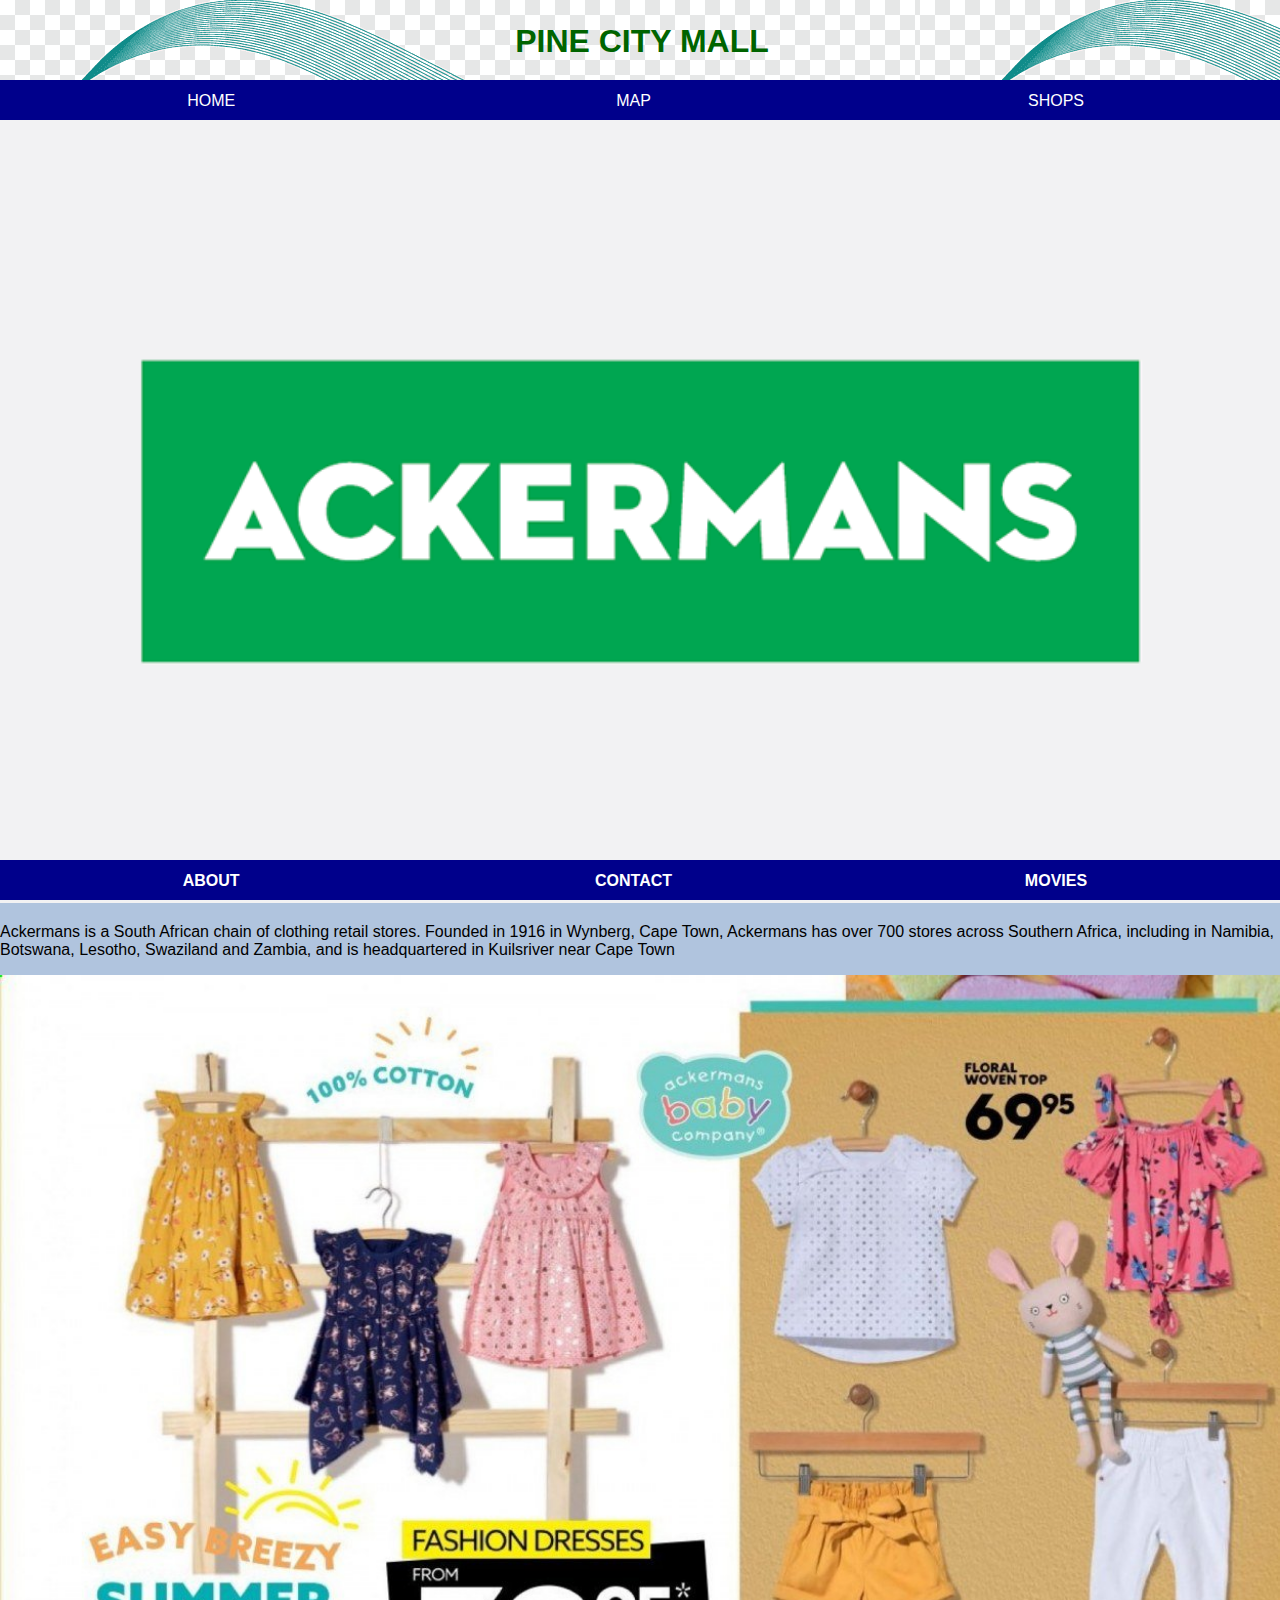
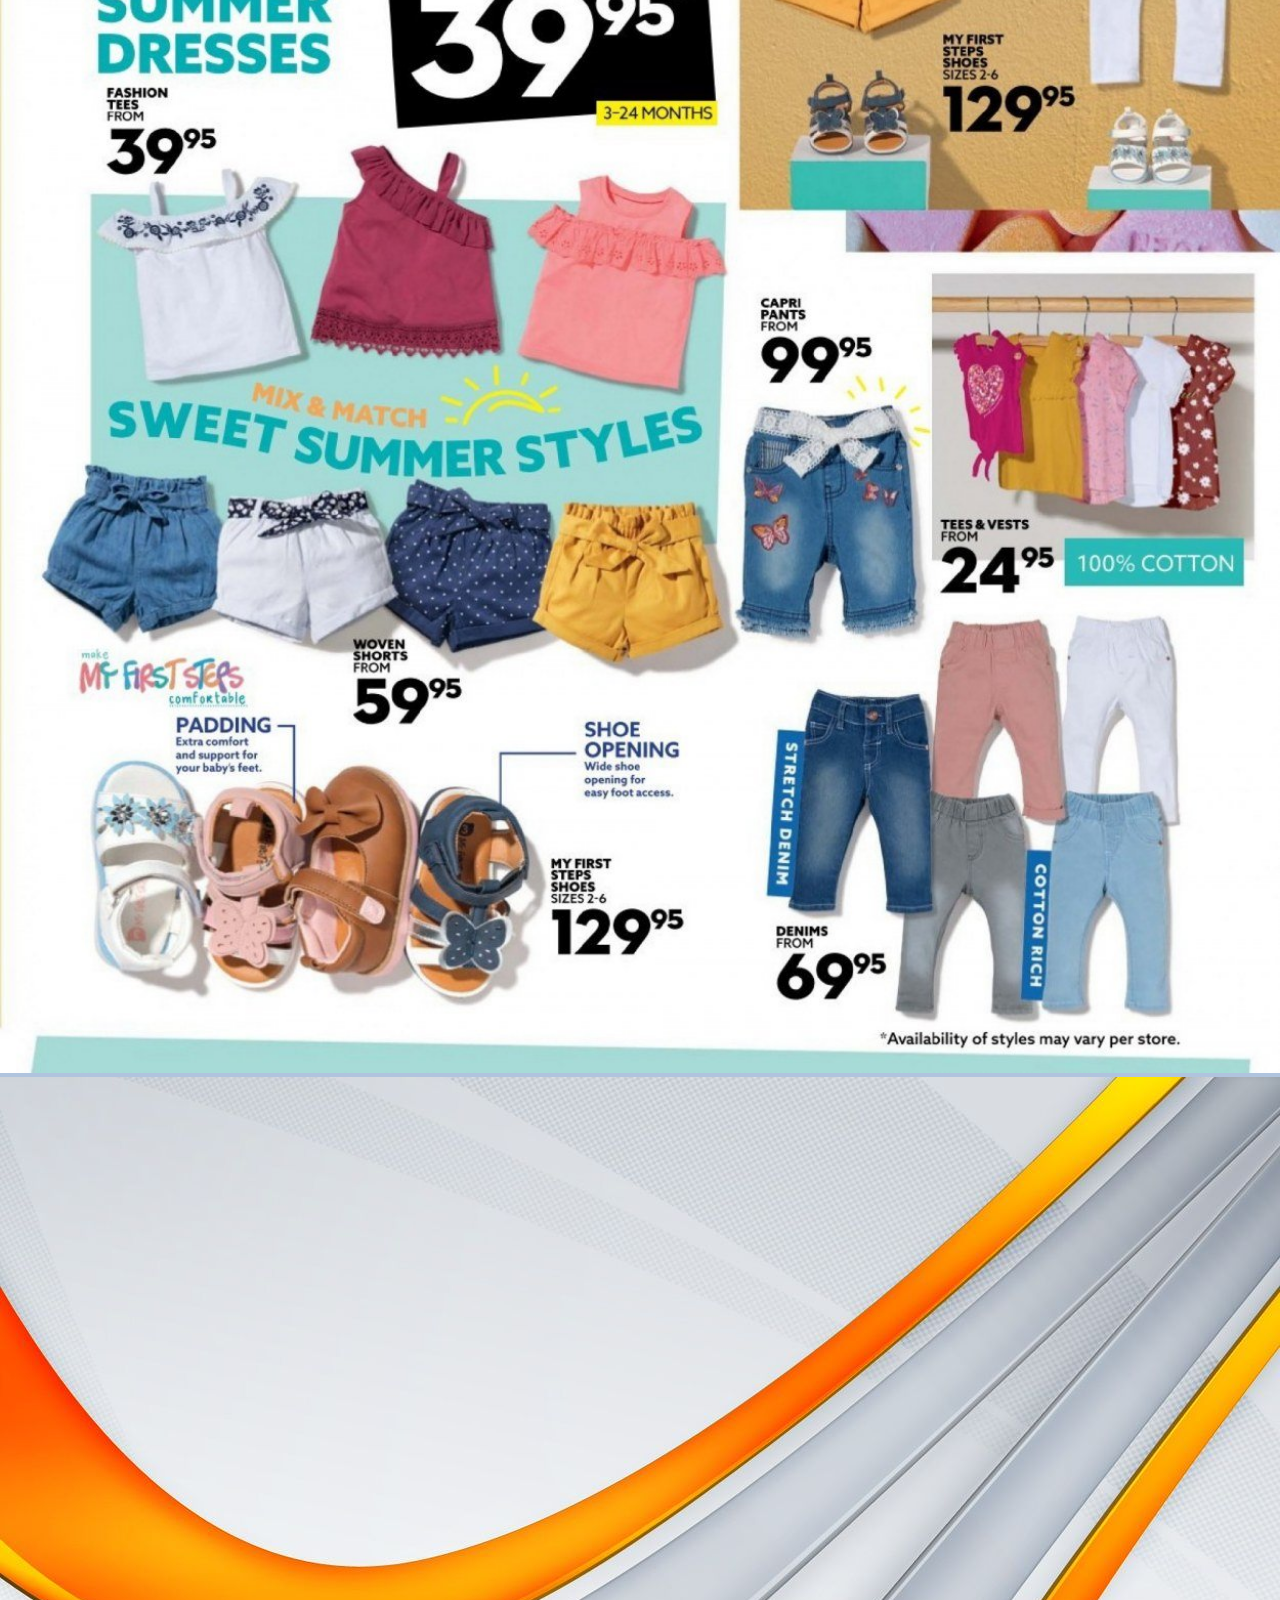
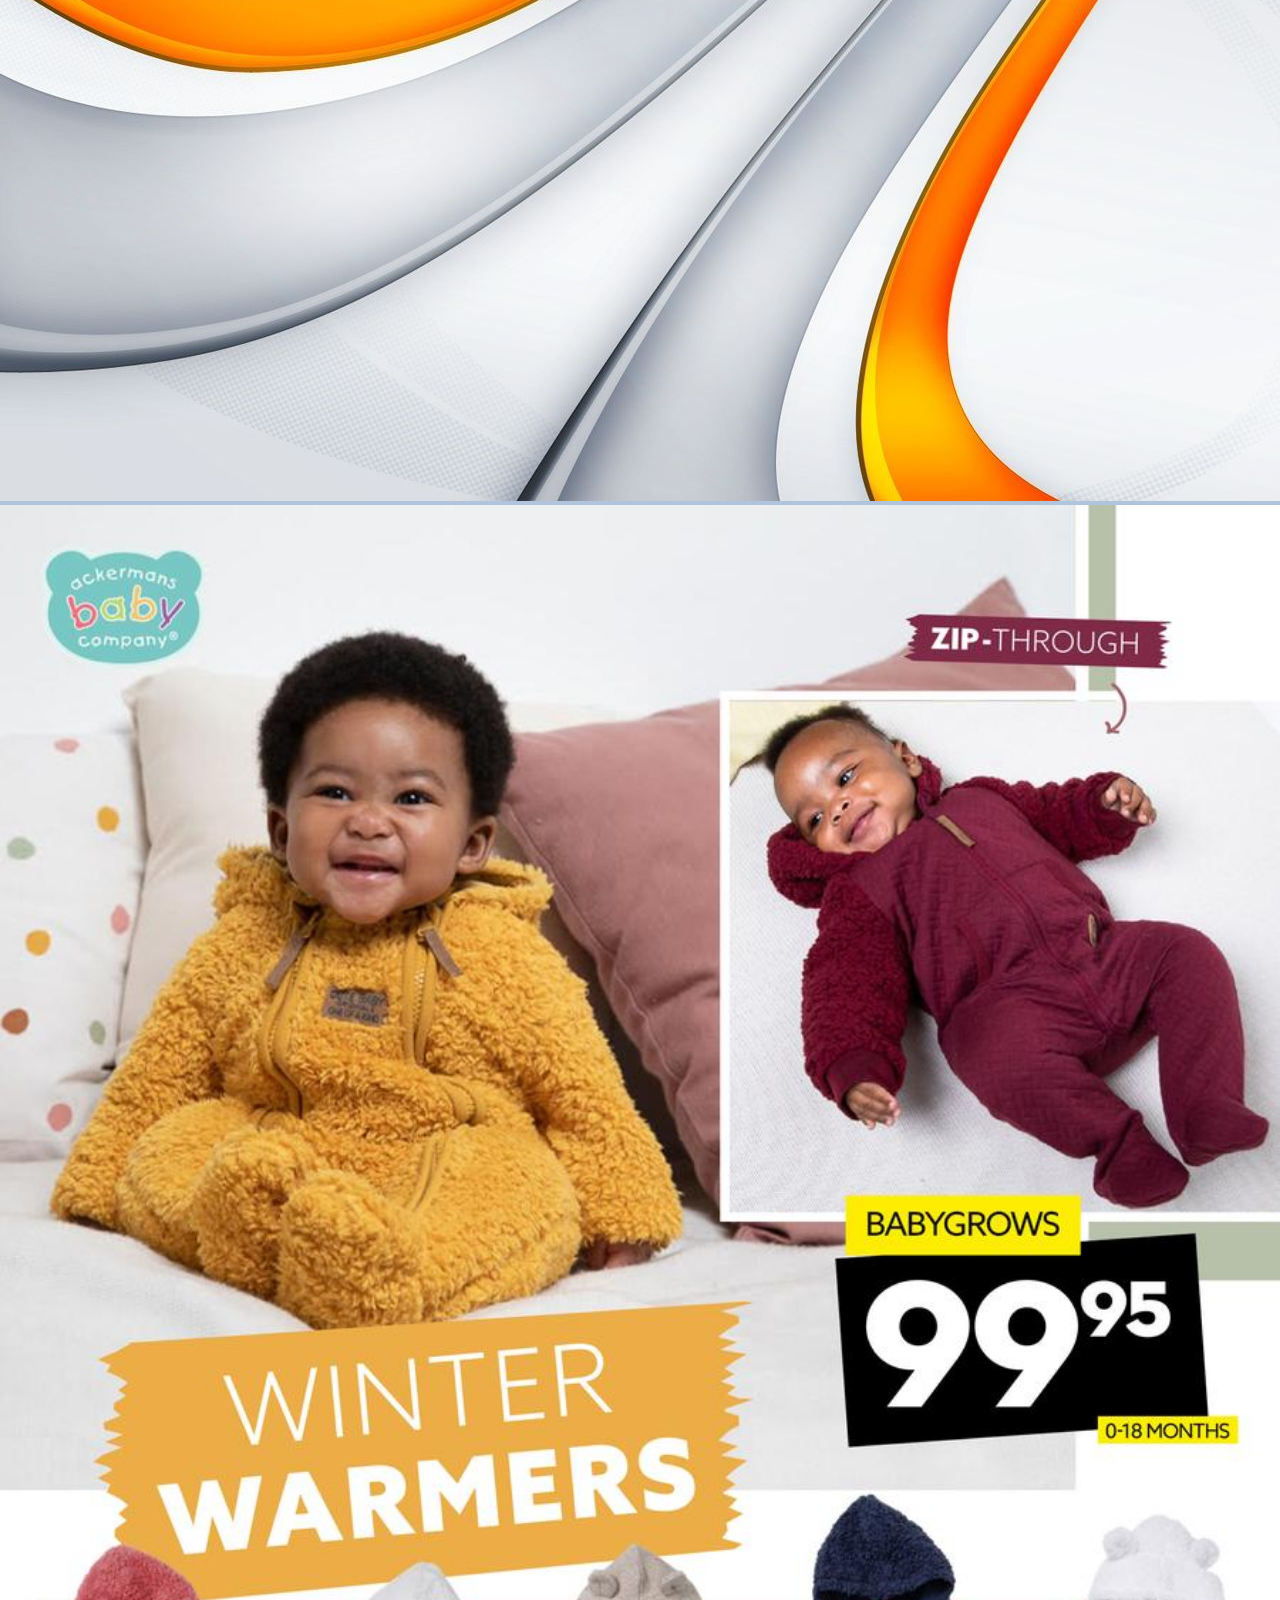
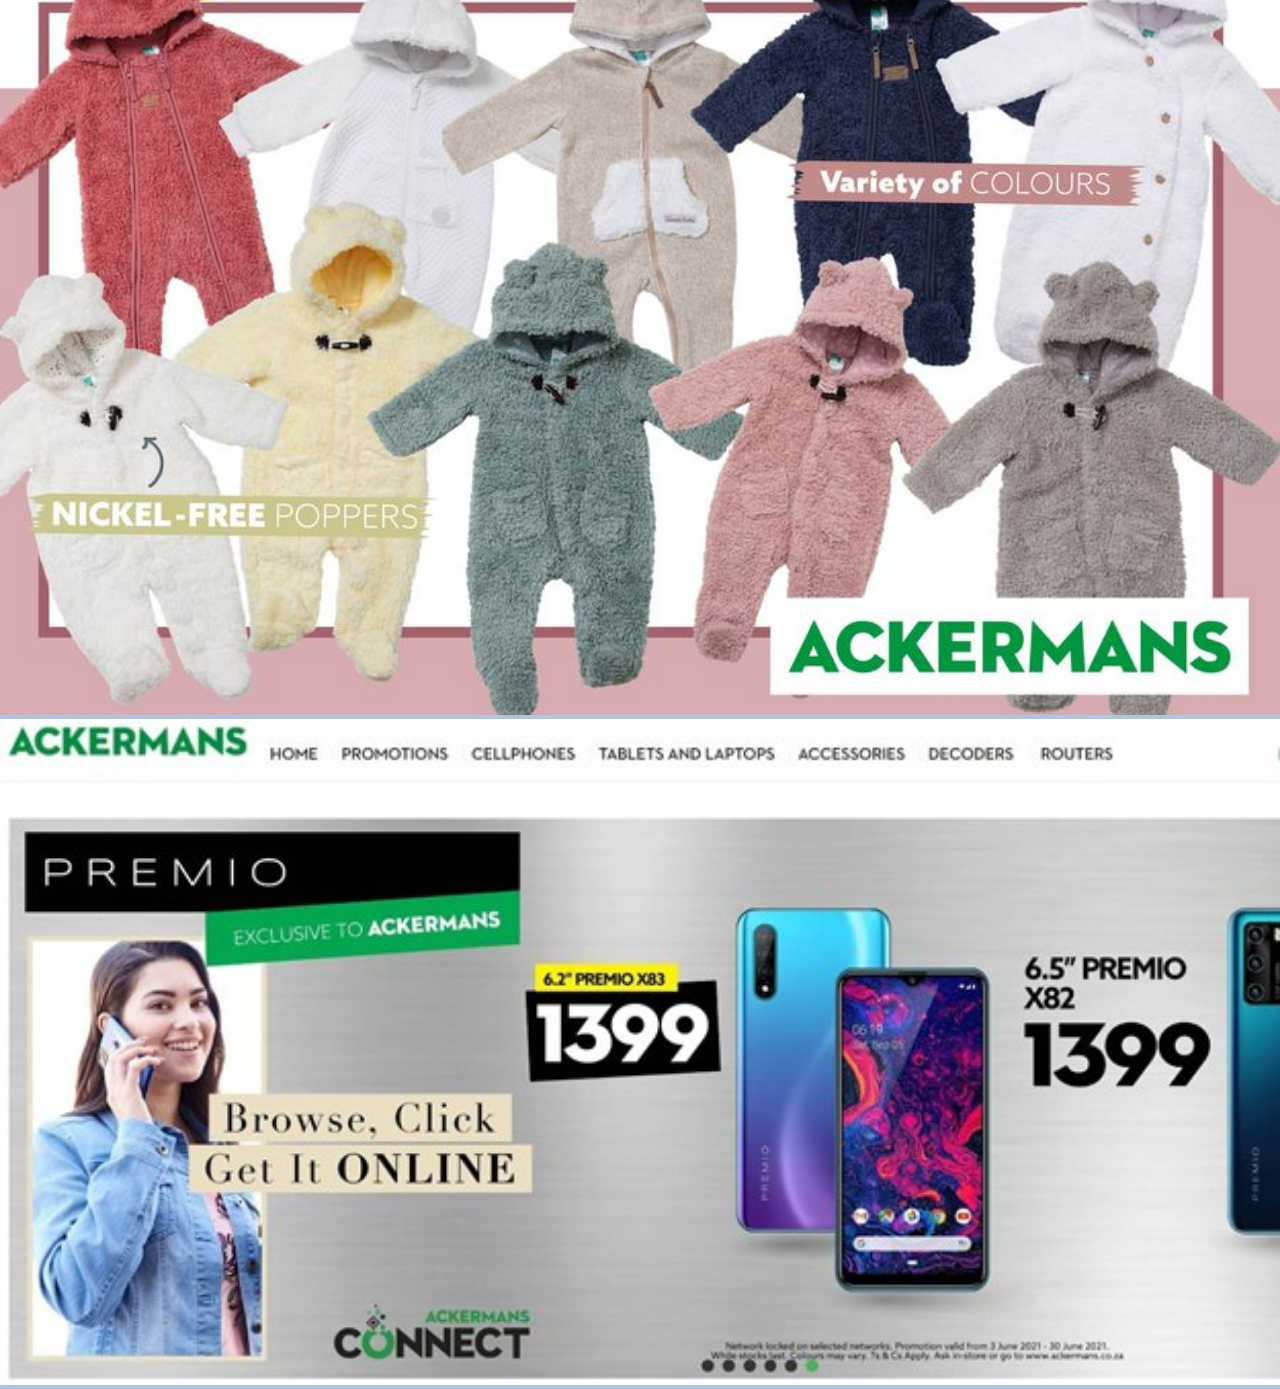
<file: ackermans.html>
<!DOCTYPE html>
<html>
    <head>
        <link rel="stylesheet" href="style.css">
    </head>
    <body>
        <div id="header">
        <h1>PINE CITY MALL</h1>
        </div>
        <div id="tabs-top">
            <a href="index.html">HOME</a>
            <a href="map.html">MAP</a>
            <a href="shops.html">SHOPS</a>
        </div>
        <div id="main-home">
            <img src="images/ackermans-logo.png" width="100%"/>
            <p>Ackermans is a South African chain of clothing retail stores. Founded in 1916 in Wynberg, Cape Town, Ackermans has over 700 stores across Southern Africa, including in Namibia, Botswana, Lesotho, Swaziland and Zambia, and is headquartered in Kuilsriver near Cape Town </p>
        </div>
        <div>
            <img src="images/ackermans.jpg" width="100%"/>
            <img src="images/background1.jpg" width="100%"/>
            <img src="images/Ackermans_Baby.jpg" width="100%"/>
            <img src="images/ackermansphone.jpg" width=100%/>
        </div>
        <div id="tabs-bottom">
            <a href="about.html">ABOUT</a>
            <a href="contact.html">CONTACT</a>
            <a href="movies.html">MOVIES</a>
        </div>
    </body>
</html>
</file>
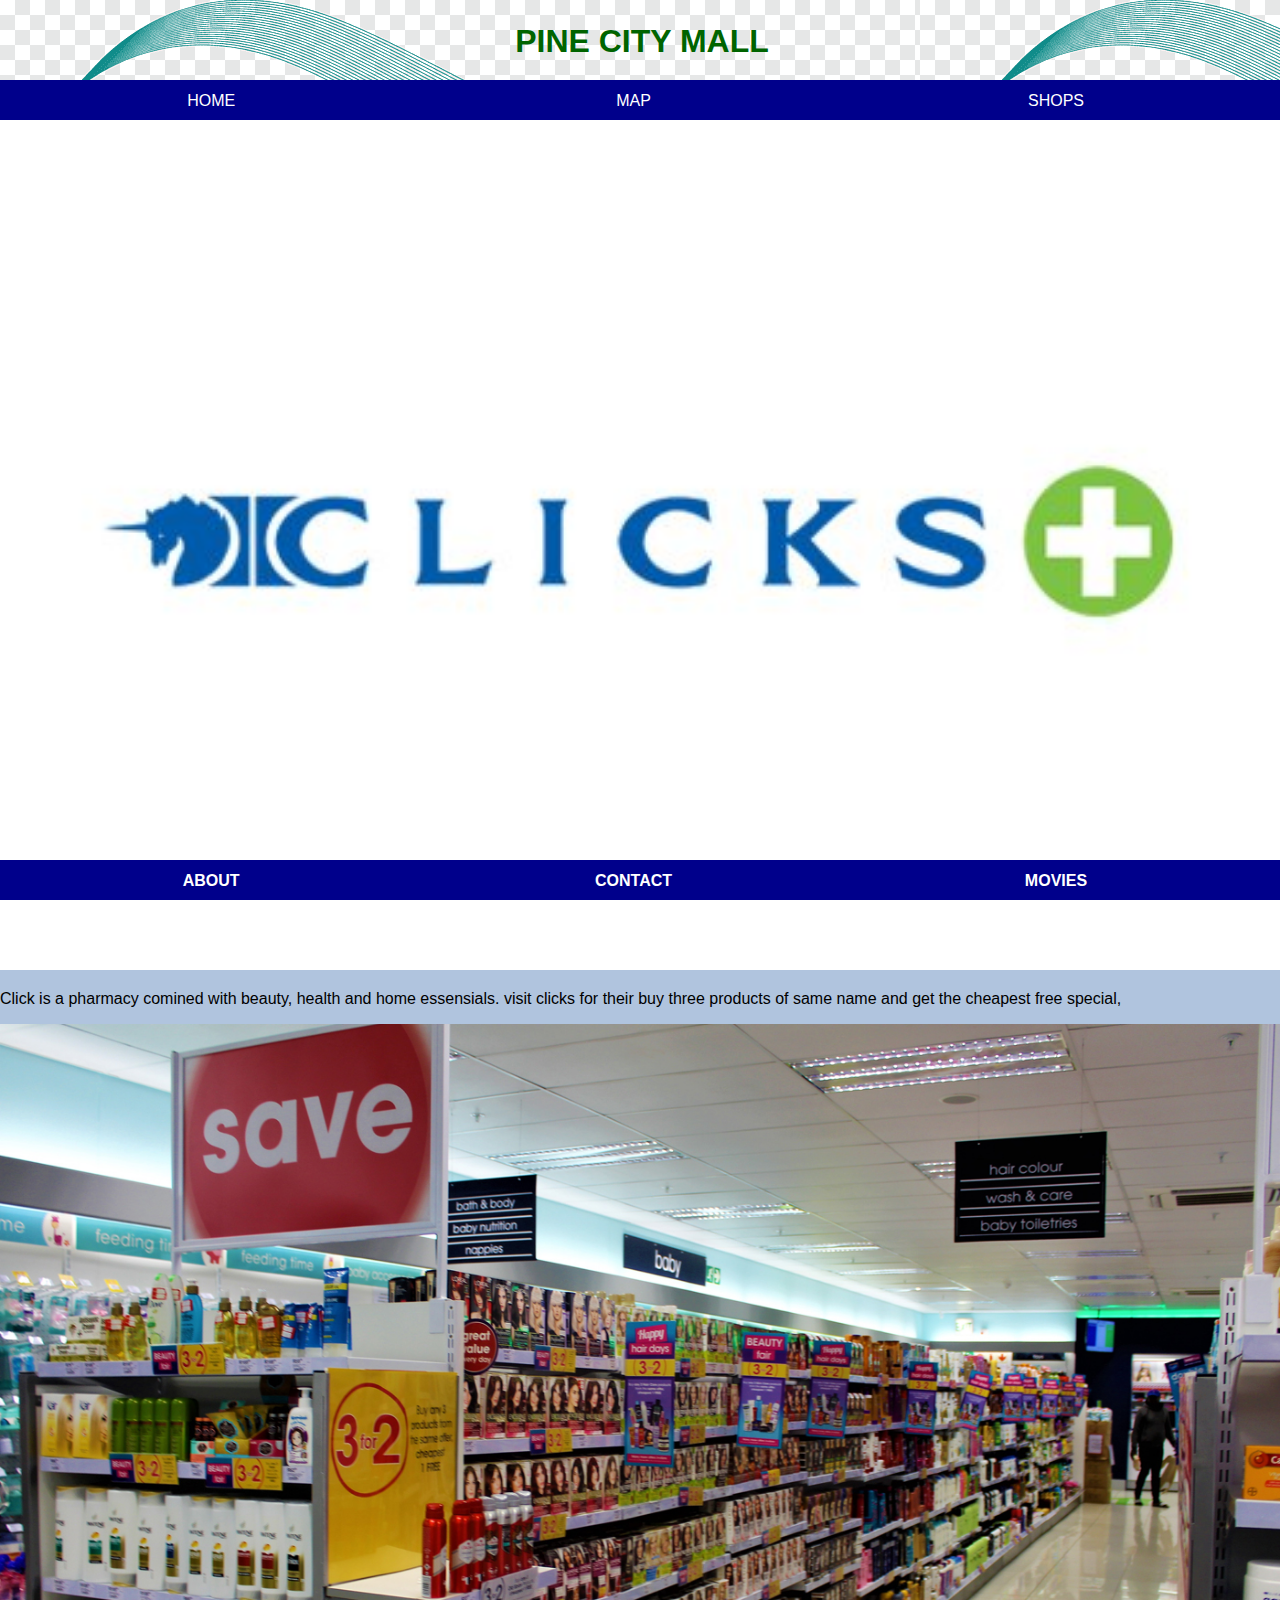
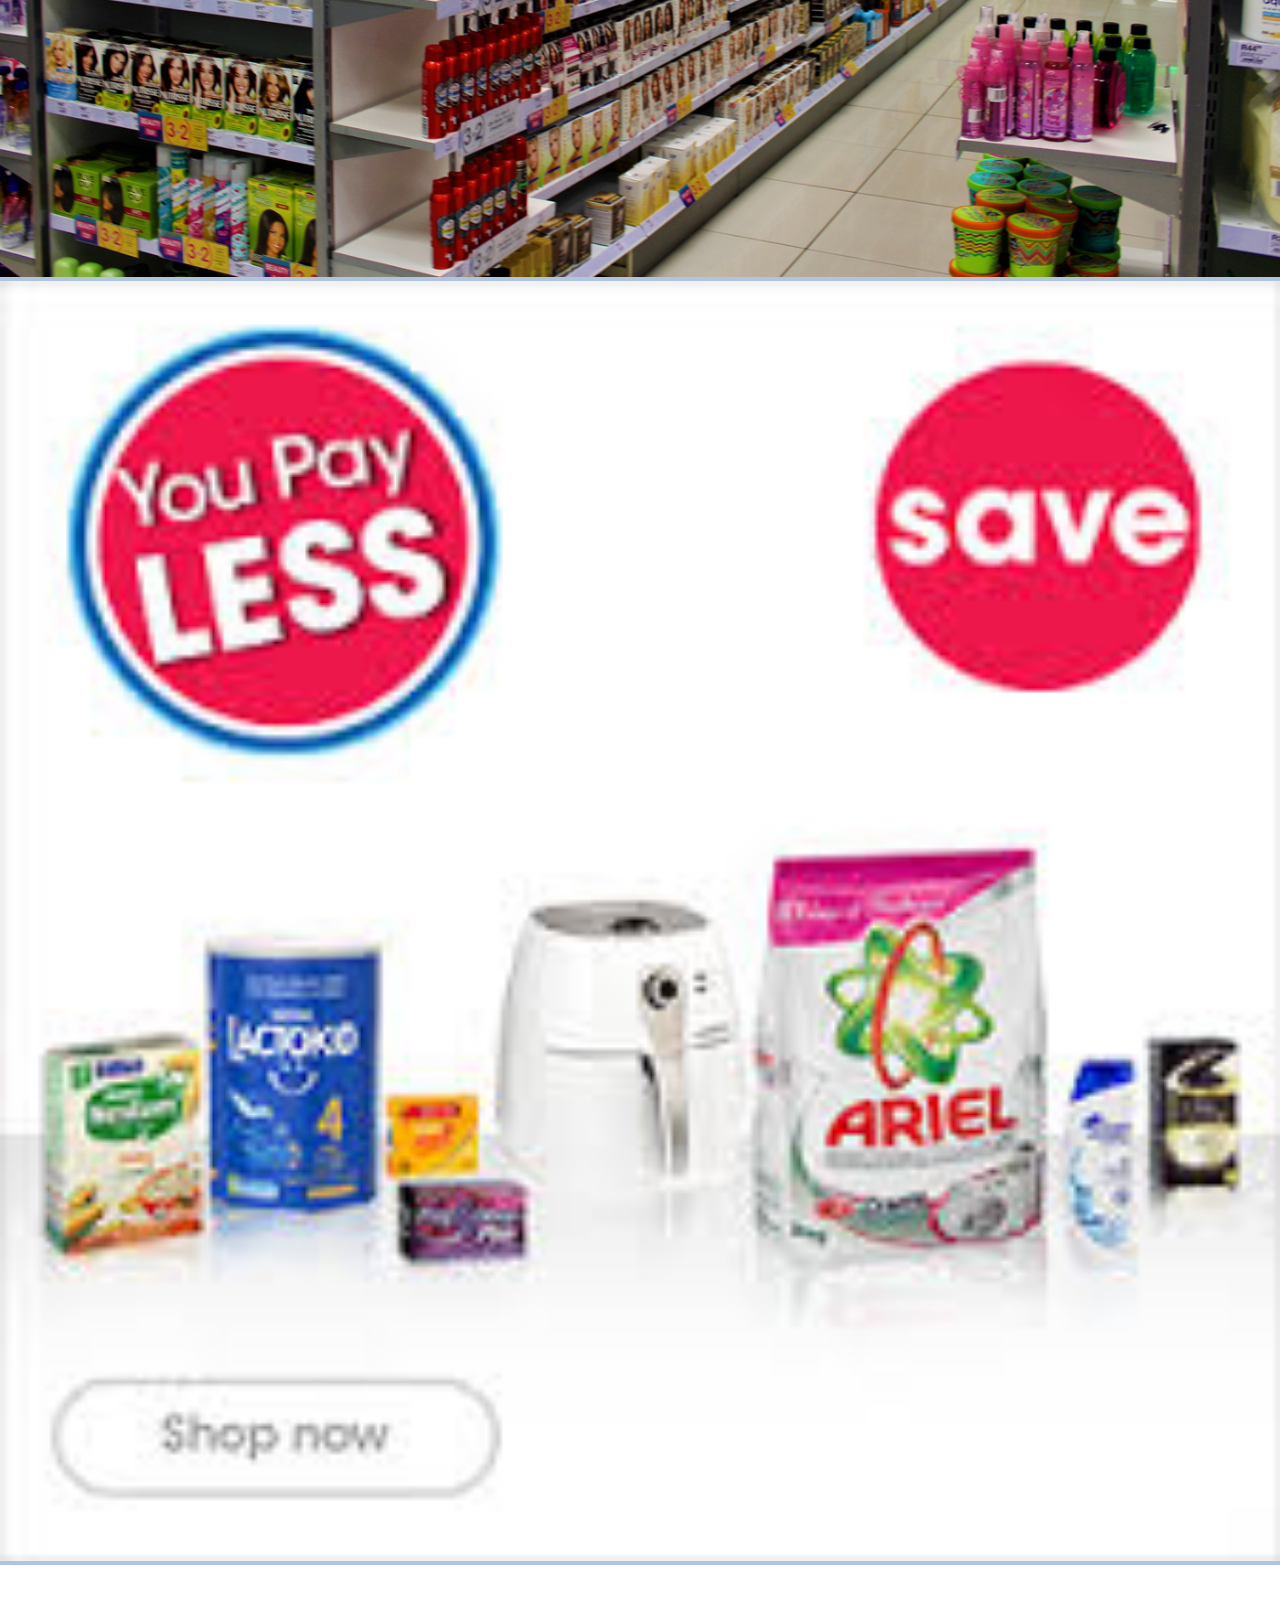
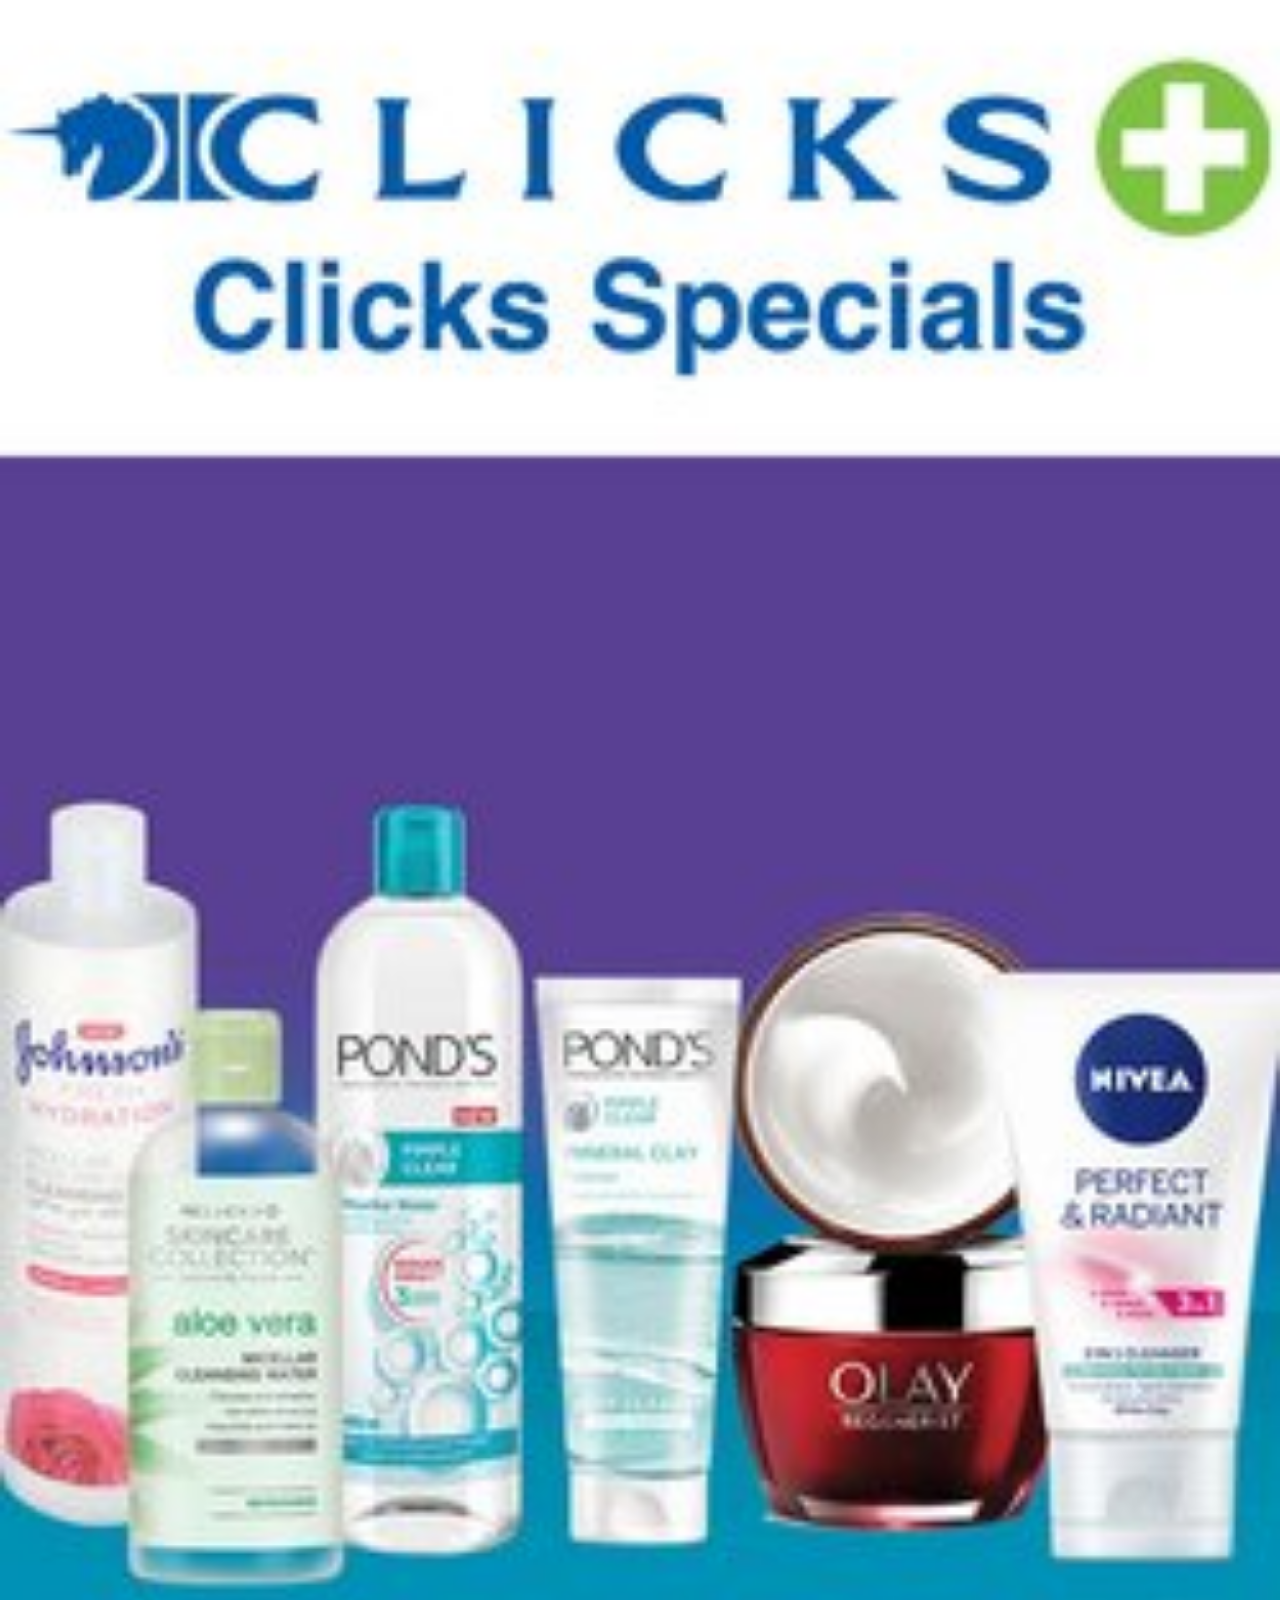
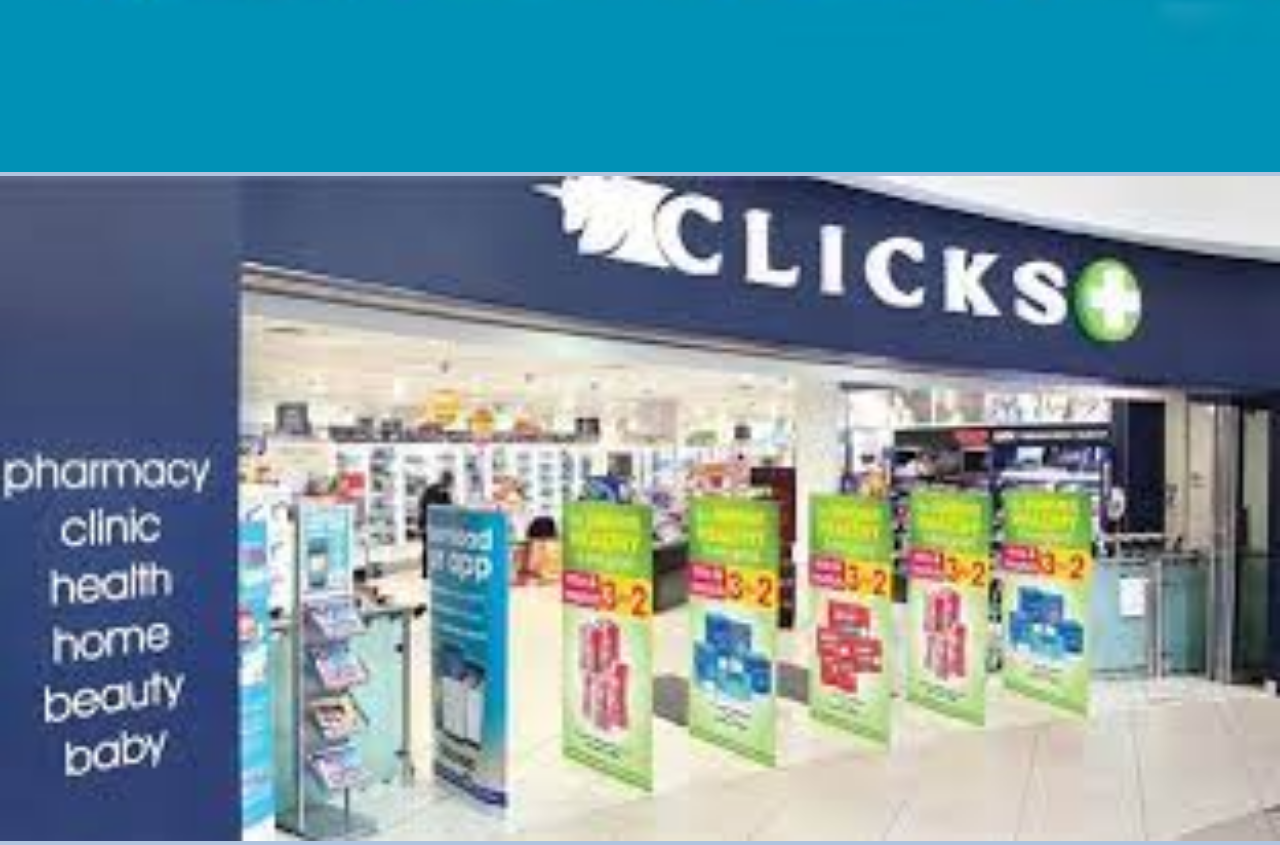
<file: clicks.html>
<!DOCTYPE html>
<html>
    <head>
        <link rel="stylesheet" href="style.css">
    </head>
    <body>
        <div id="header">
        <h1>PINE CITY MALL</h1>
        </div>
        <div id="tabs-top">
            <a href="index.html">HOME</a>
            <a href="map.html">MAP</a>
            <a href="shops.html">SHOPS</a>
        </div>
        <div id="main-home">
            <img src="images/clicks-logo.jpg" width="100%"/>
            <p>Click is a pharmacy comined with beauty, health and home essensials. visit clicks for their buy three products of same name and get the cheapest free special,</p>
        </div>
        <div>
            <img src="images/Clicks-1.jpg" width="100%"/>
            <img src="images/clicks-2.jpg" width="100%"/>
            <img src="images/clicks-3.jpg" width="100%"/>
            <img src="images/clicks-store.jpg" width="100%"/>
        </div>
        <div id="tabs-bottom">
             <a href="about.html">ABOUT</a>
            <a href="contact.html">CONTACT</a>
            <a href="movies.html">MOVIES</a>
        </div>
    </body>
</html>
</file>
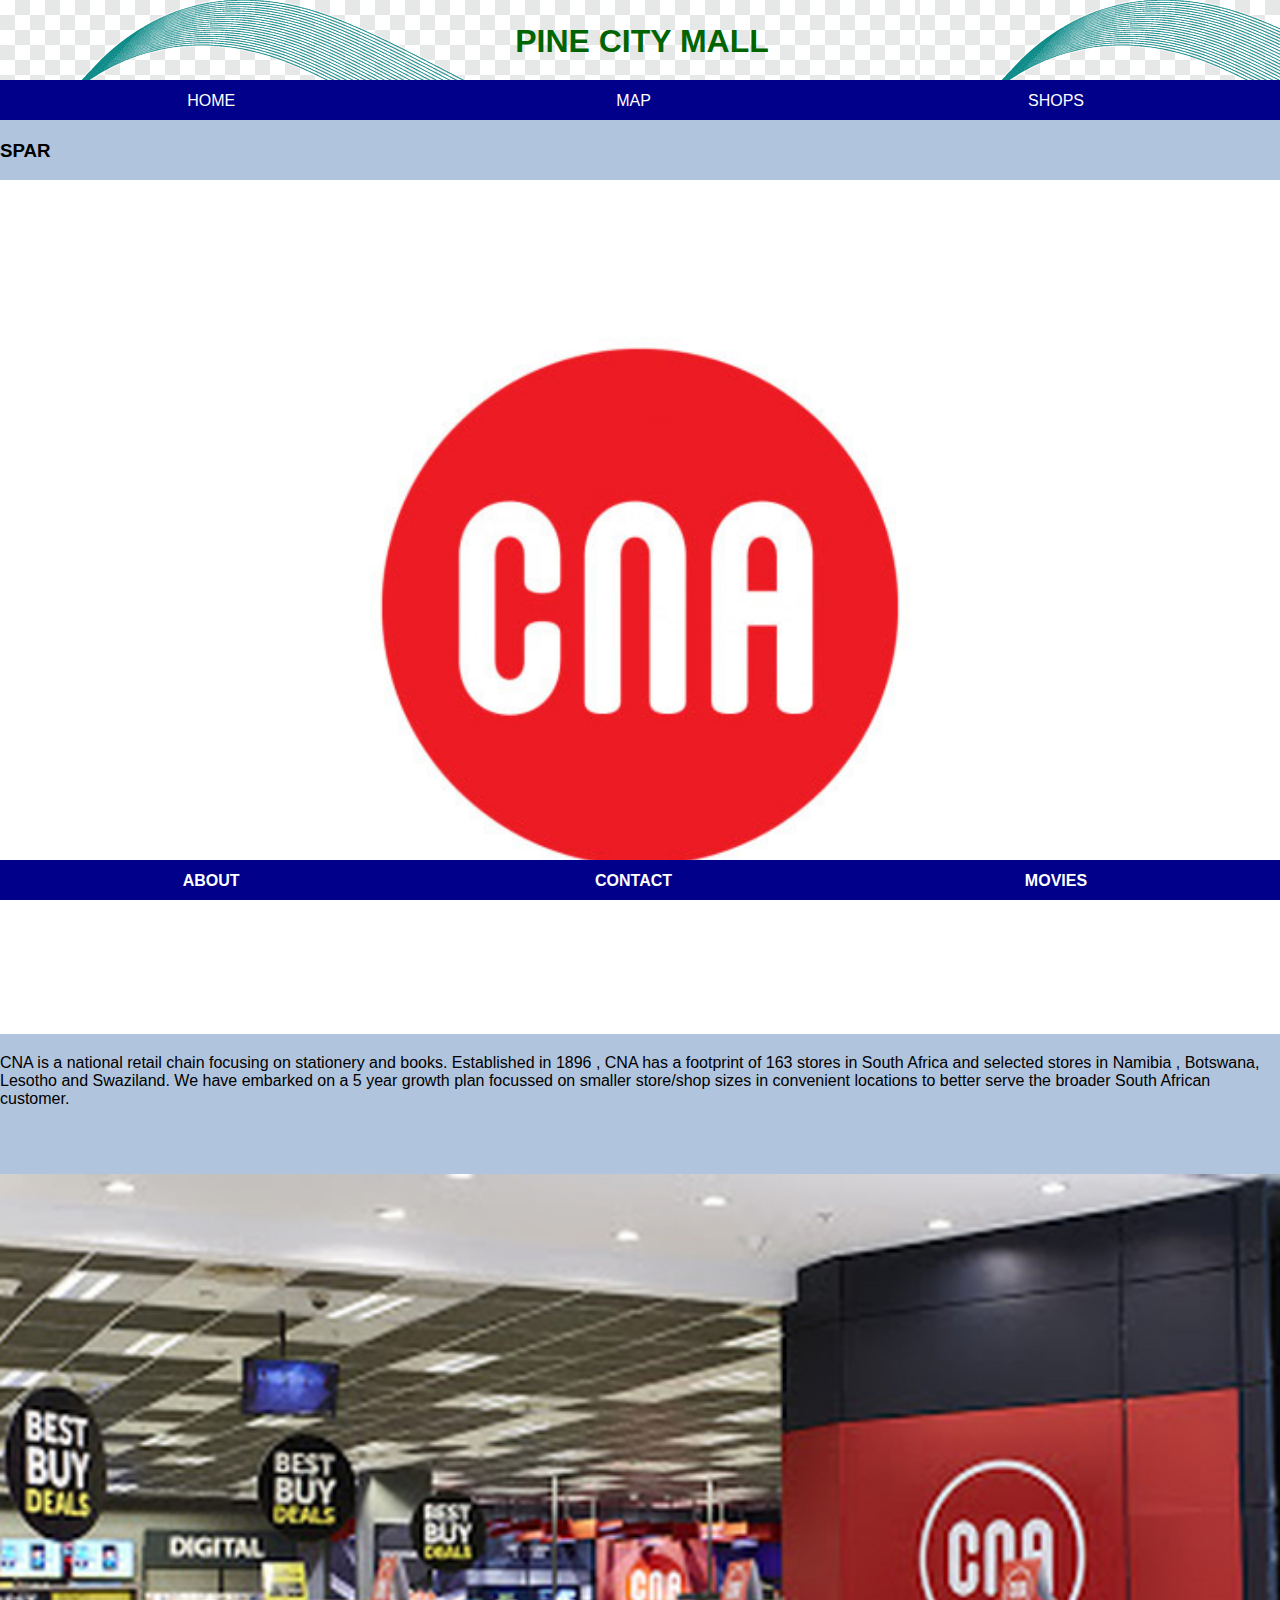
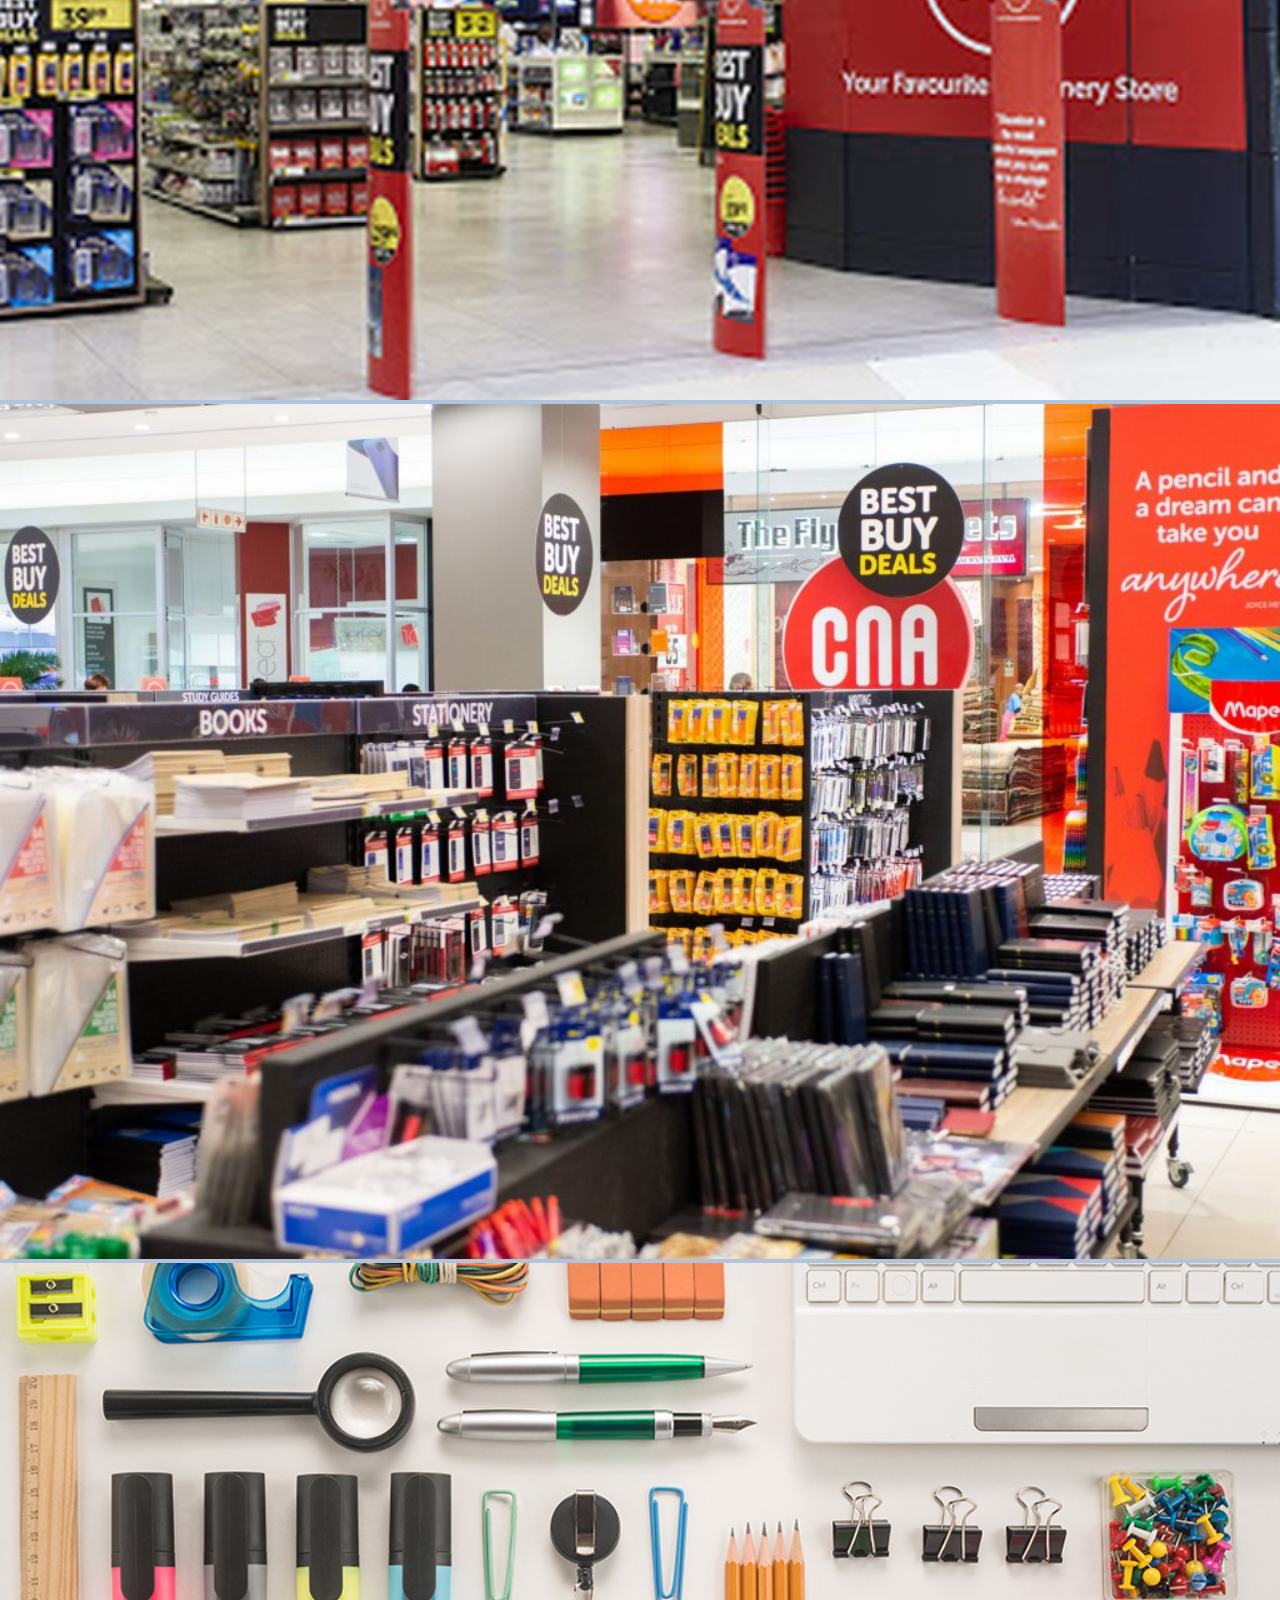
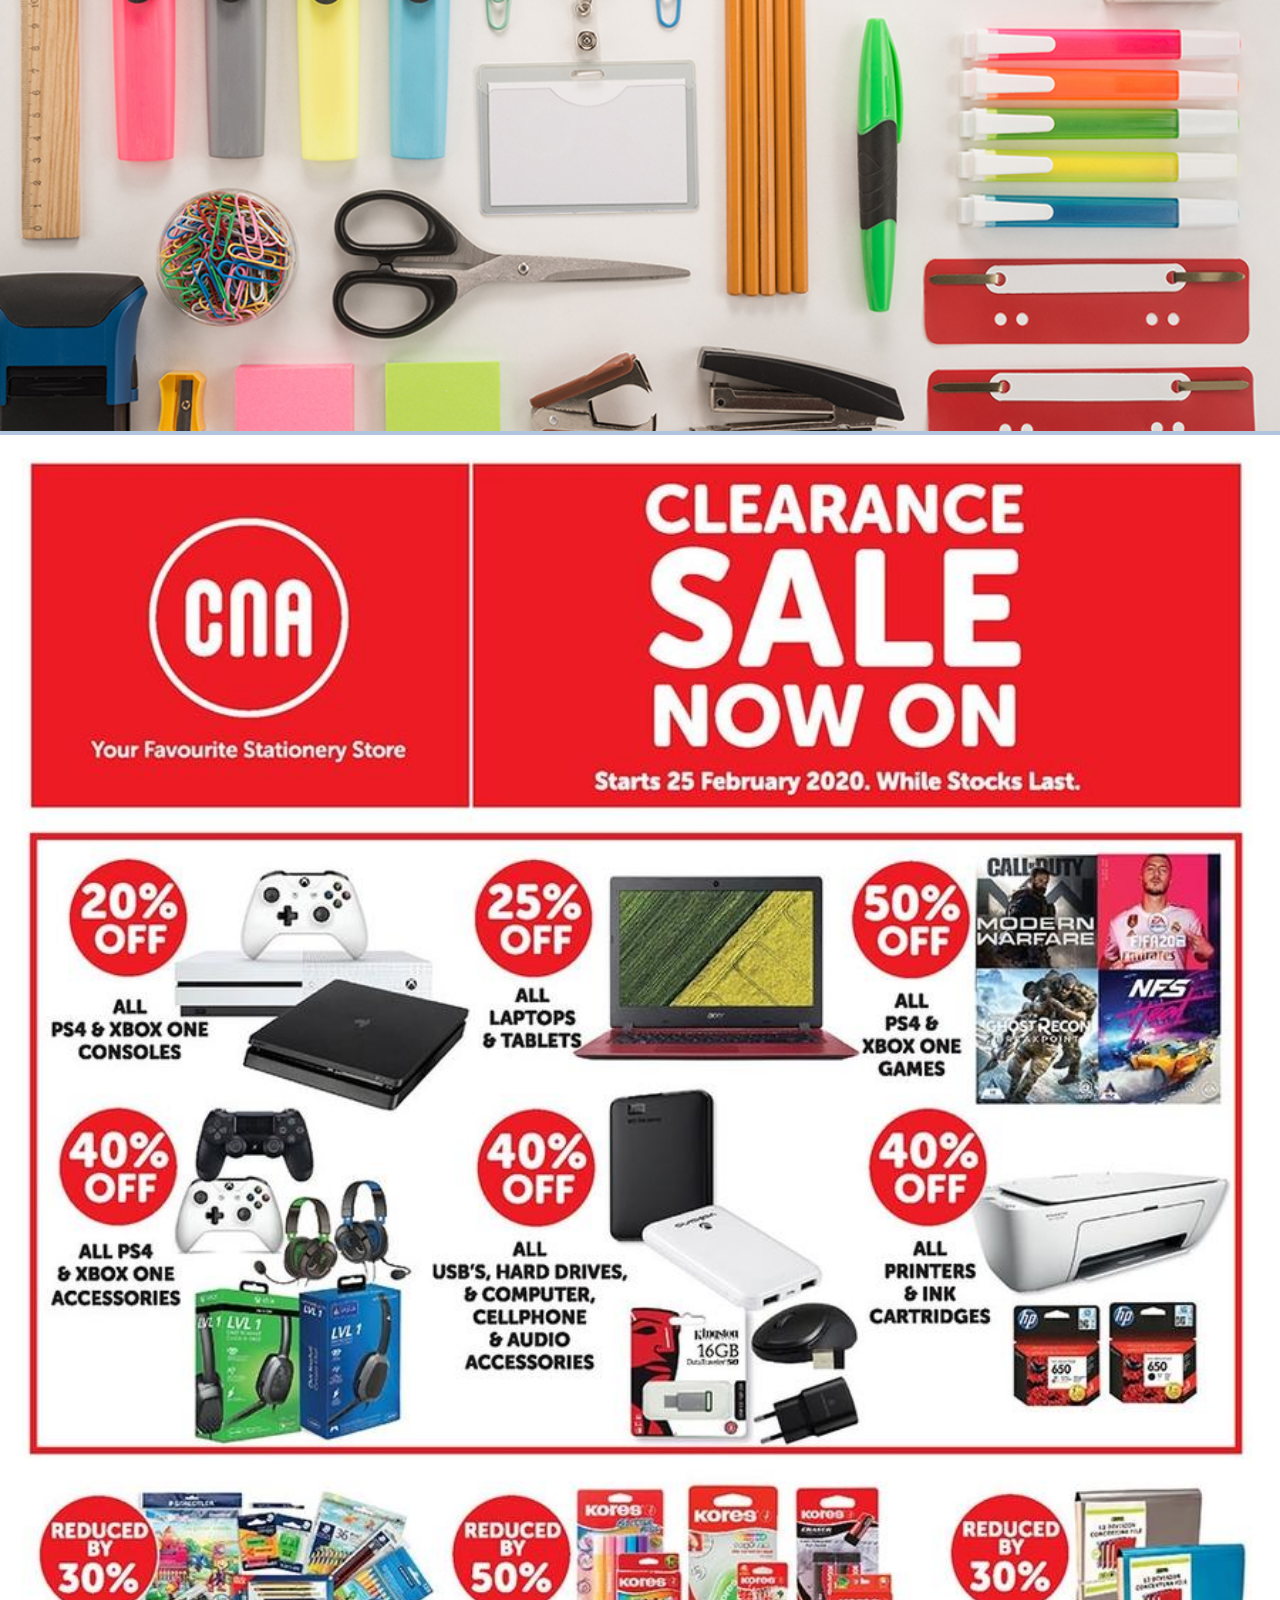
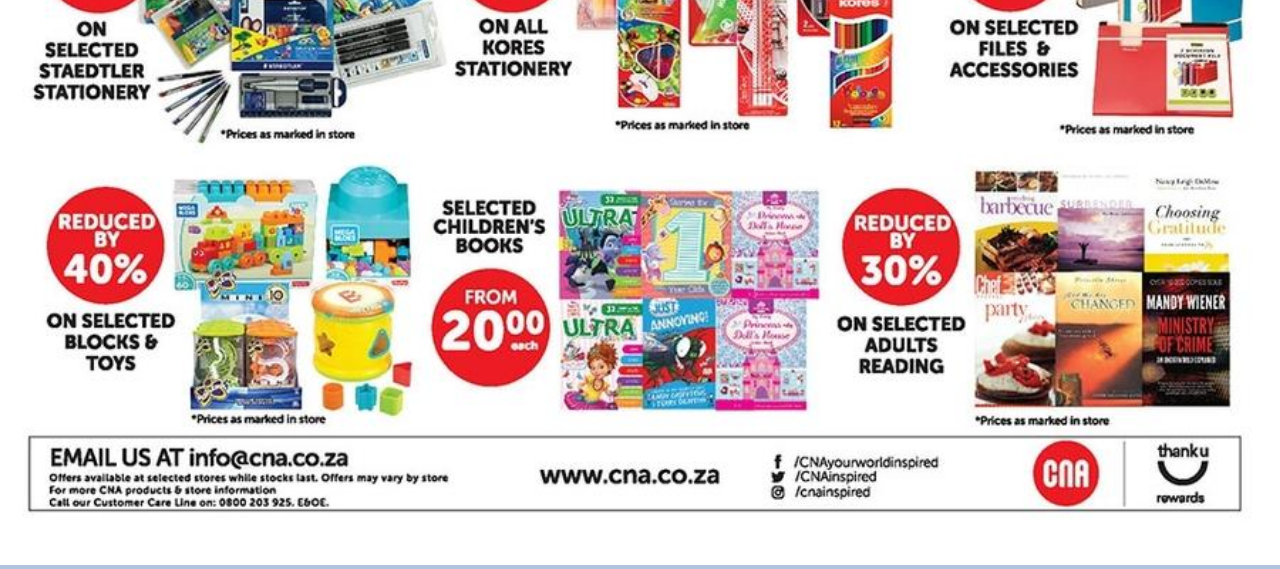
<file: cna.html>
<!DOCTYPE html>
<html>
    <head>
        <link rel="stylesheet" href="style.css">
    </head>
    <body>
        <div id="header">
        <h1>PINE CITY MALL</h1>
        </div>
        <div id="tabs-top">
            <a href="index.html">HOME</a>
            <a href="map.html">MAP</a>
            <a href="shops.html">SHOPS</a>
        </div>
        <div id="main-home">
            <div id="content">
            <h3>SPAR</h3>
            <img src="images/cna-logo.jpg" width="100%"/>
            <p>CNA is a national retail chain focusing on stationery and books. Established in 1896 , CNA has a footprint of 163 stores in South Africa and selected stores in Namibia , Botswana, Lesotho and Swaziland. We have embarked on a 5 year growth plan focussed on smaller store/shop sizes in convenient locations to better serve the broader South African customer.</p>
        </div>
        <div>
            <img src="images/cna1.jpg" width="100%"/>
            <img src="images/cna2.jpg" width="100%"/>
            <img src="images/cna3.jpg" width="100%"/>
            <img src="images/cna-.jpg" width="100%"/>
        </div>
        <div id="tabs-bottom">
             <a href="about.html">ABOUT</a>
            <a href="contact.html">CONTACT</a>
            <a href="movies.html">MOVIES</a>
        </div>
        </div>
    </body>
</html>
</file>
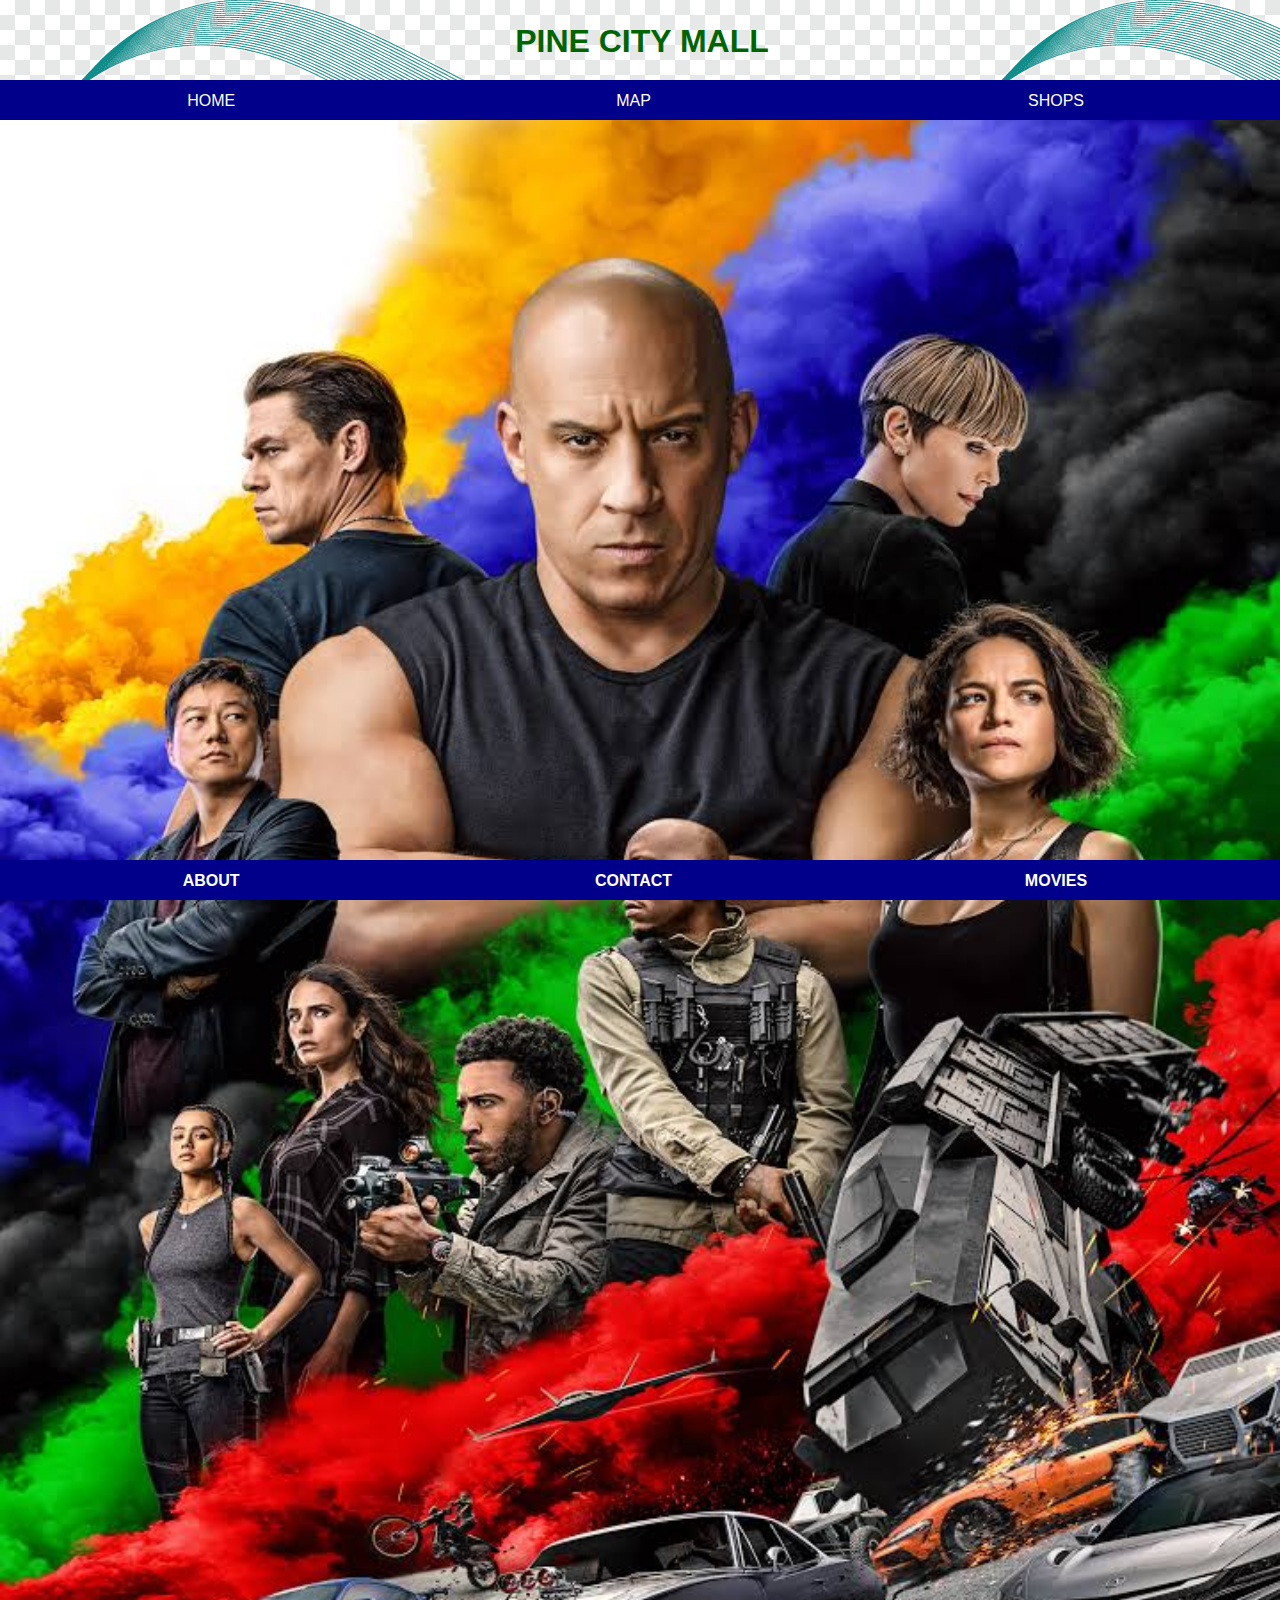
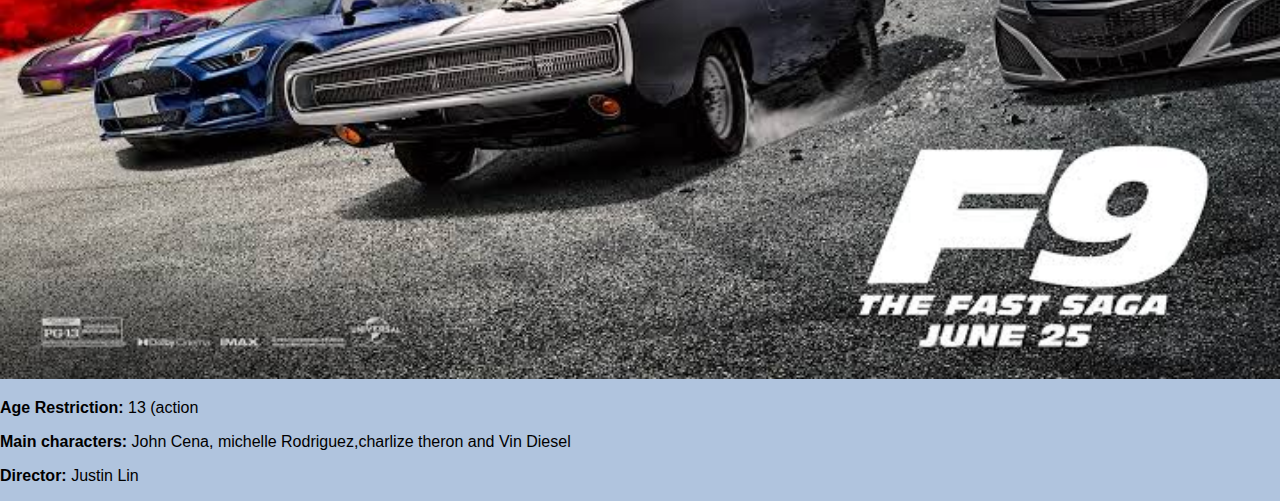
<file: fast_furious9.html>
<!DOCTYPE html>
<html>
    <head>
        <link rel="stylesheet" href="style.css">
    </head>
    <body>
        <div id="header">
        <h1>PINE CITY MALL</h1>
        </div>
        <div id="tabs-top">
            <a href="index.html">HOME</a>
            <a href="map.html">MAP</a>
            <a href="shops.html">SHOPS</a>
        </div>
        <div>
        <h3>FAST AND FURIOUS 9</h3>
            <img src="images/fast furious.jpg" width="100%"/>
            <p><b>Age Restriction:</b> 13 (action</p>
            <p><b>Main characters:</b> John Cena, michelle Rodriguez,charlize theron and Vin Diesel</p>
            <p><b>Director:</b> Justin Lin</p>
        </div>
        <div id="tabs-bottom">
             <a href="about.html">ABOUT</a>
            <a href="contact.html">CONTACT</a>
            <a href="movies.html">MOVIES</a>
        </div>
    </body>
</html>
</file>
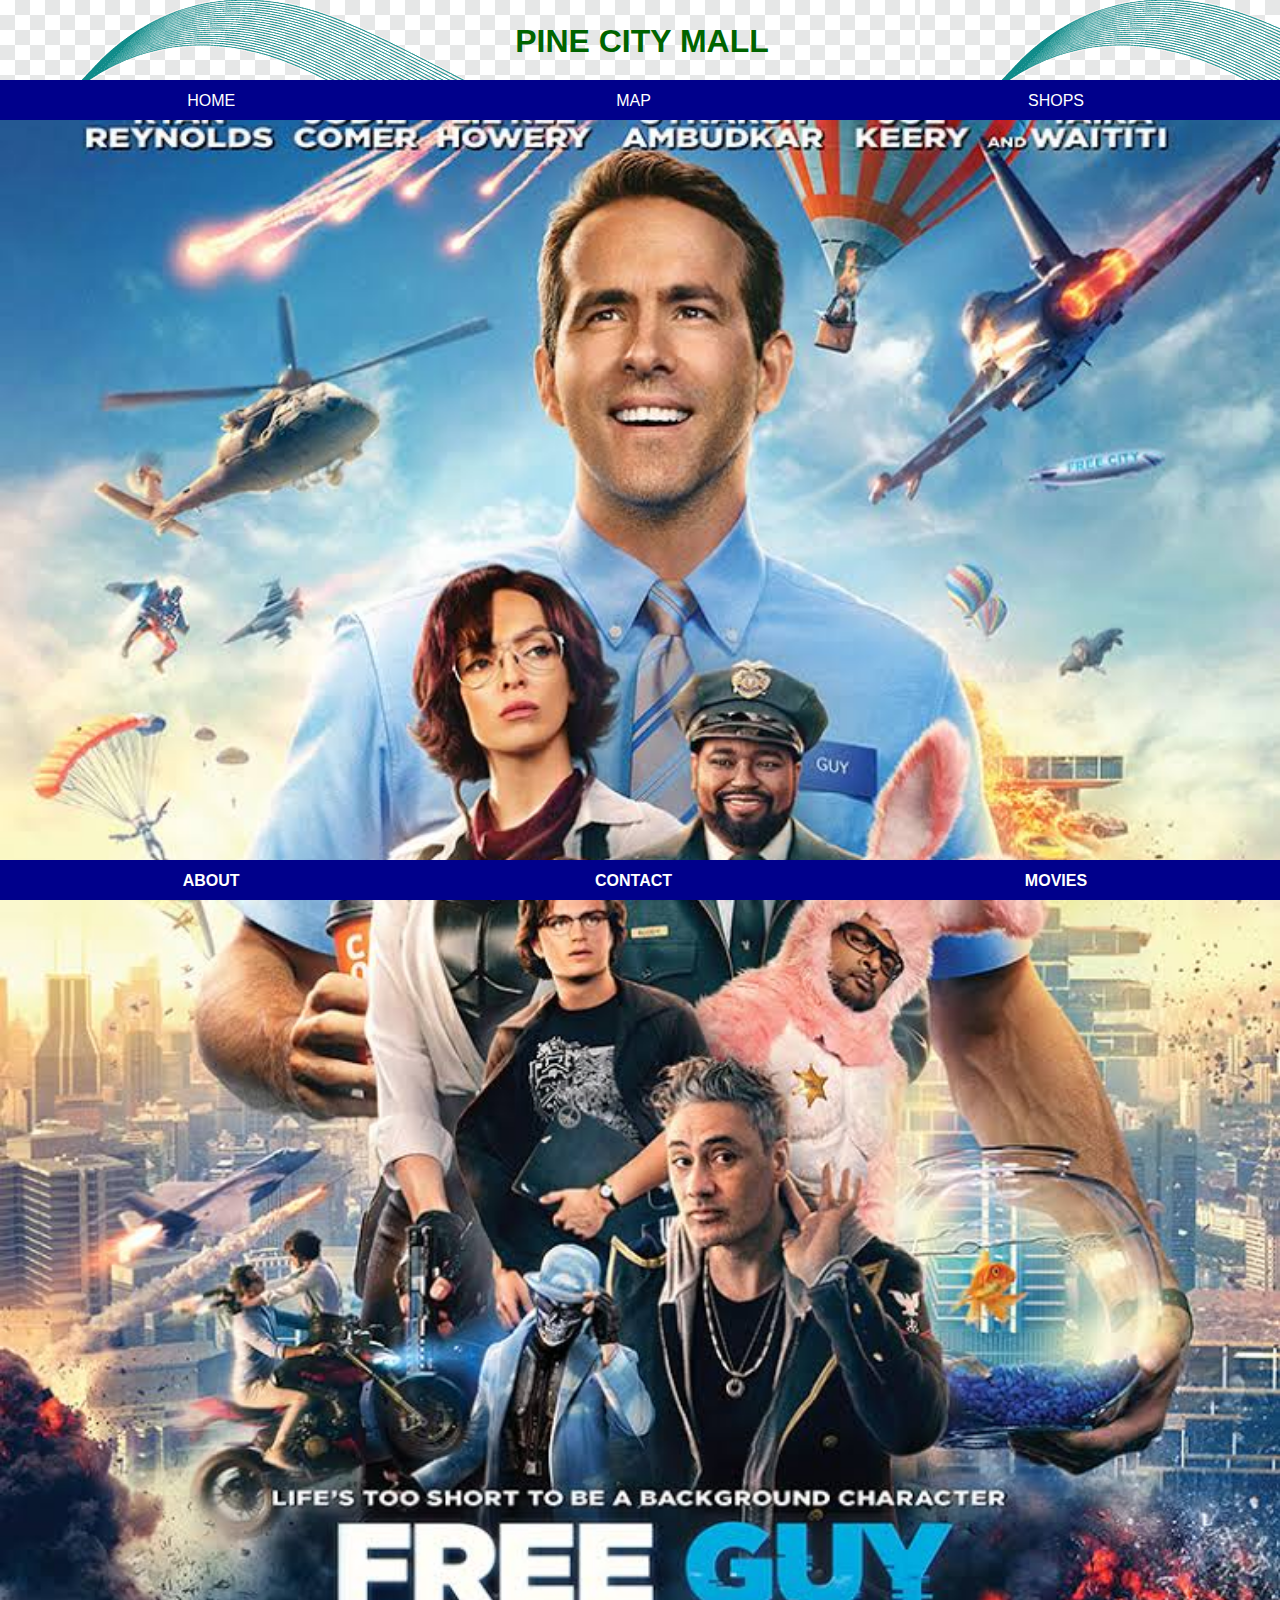
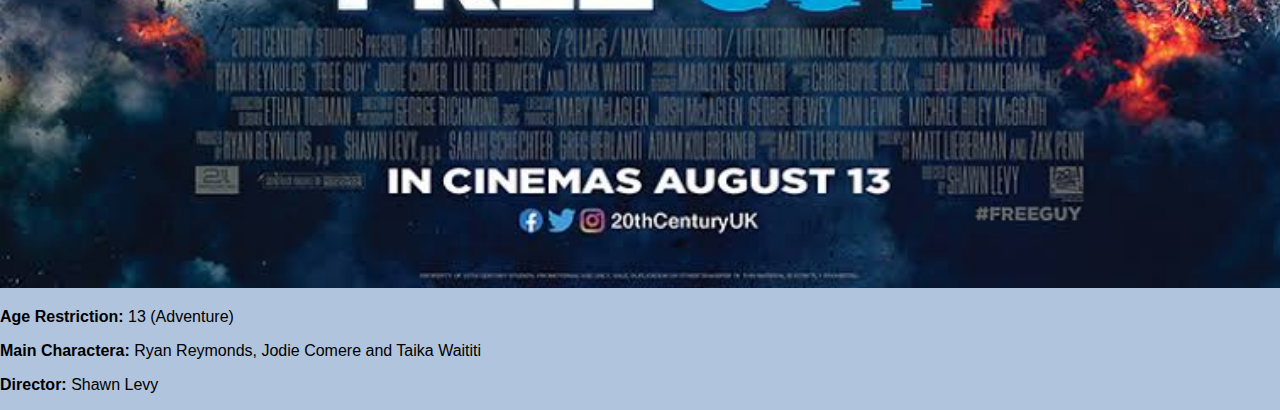
<file: free-guy.html>
<!DOCTYPE html>
<html>
    <head>
        <link rel="stylesheet" href="style.css">
    </head>
    <body>
        <div id="header">
        <h1>PINE CITY MALL</h1>
        </div>
        <div id="tabs-top">
            <a href="index.html">HOME</a>
            <a href="map.html">MAP</a>
            <a href="shops.html">SHOPS</a>
        </div>
        <div>
        <h3>FREE GUY</h3>
            <img src="images/free guy.jpg" width="100%"/>
            <p><b>Age Restriction:</b> 13 (Adventure)</p>
            <p><b>Main Charactera:</b> Ryan Reymonds, Jodie Comere and Taika Waititi</p>
            <p><b>Director:</b> Shawn Levy</p>
        </div>
        <div id="tabs-bottom">
             <a href="about.html">ABOUT</a>
            <a href="contact.html">CONTACT</a>
            <a href="movies.html">MOVIES</a>
        </div>
    </body>
</html>
</file>
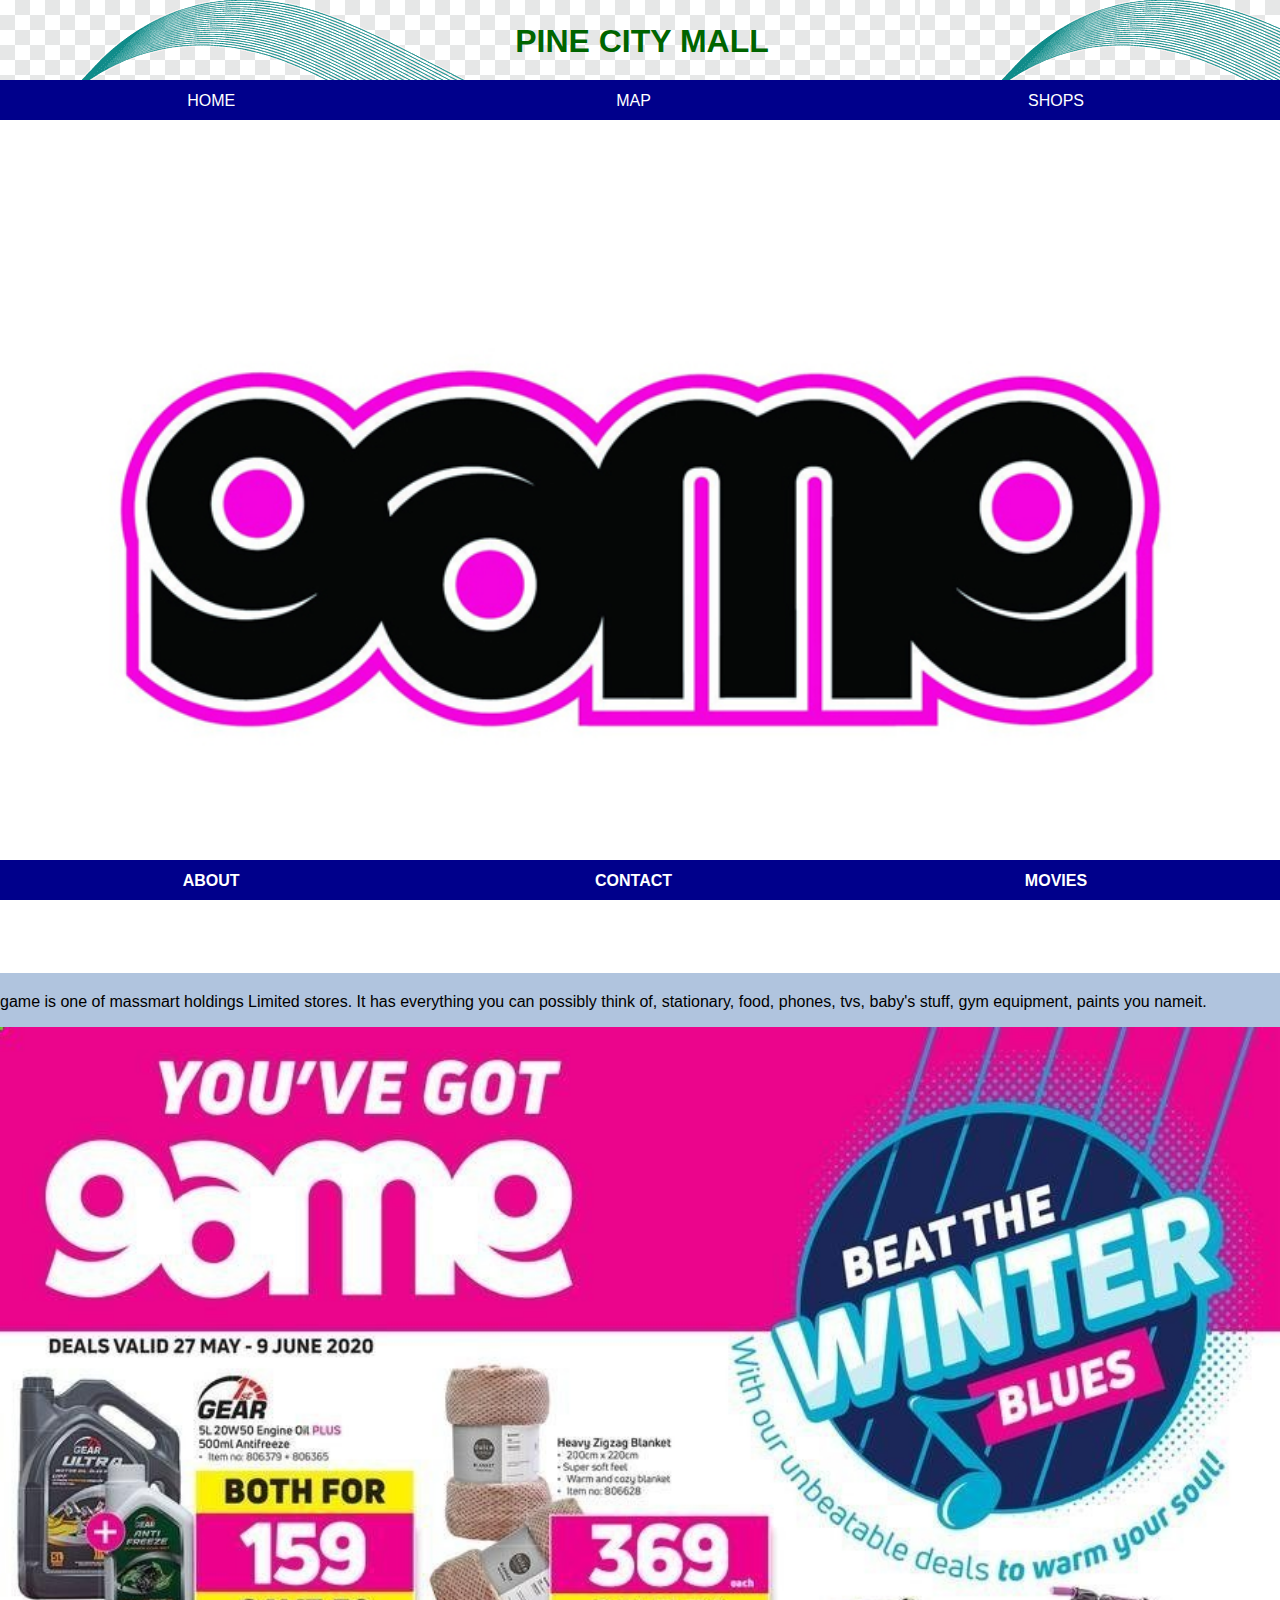
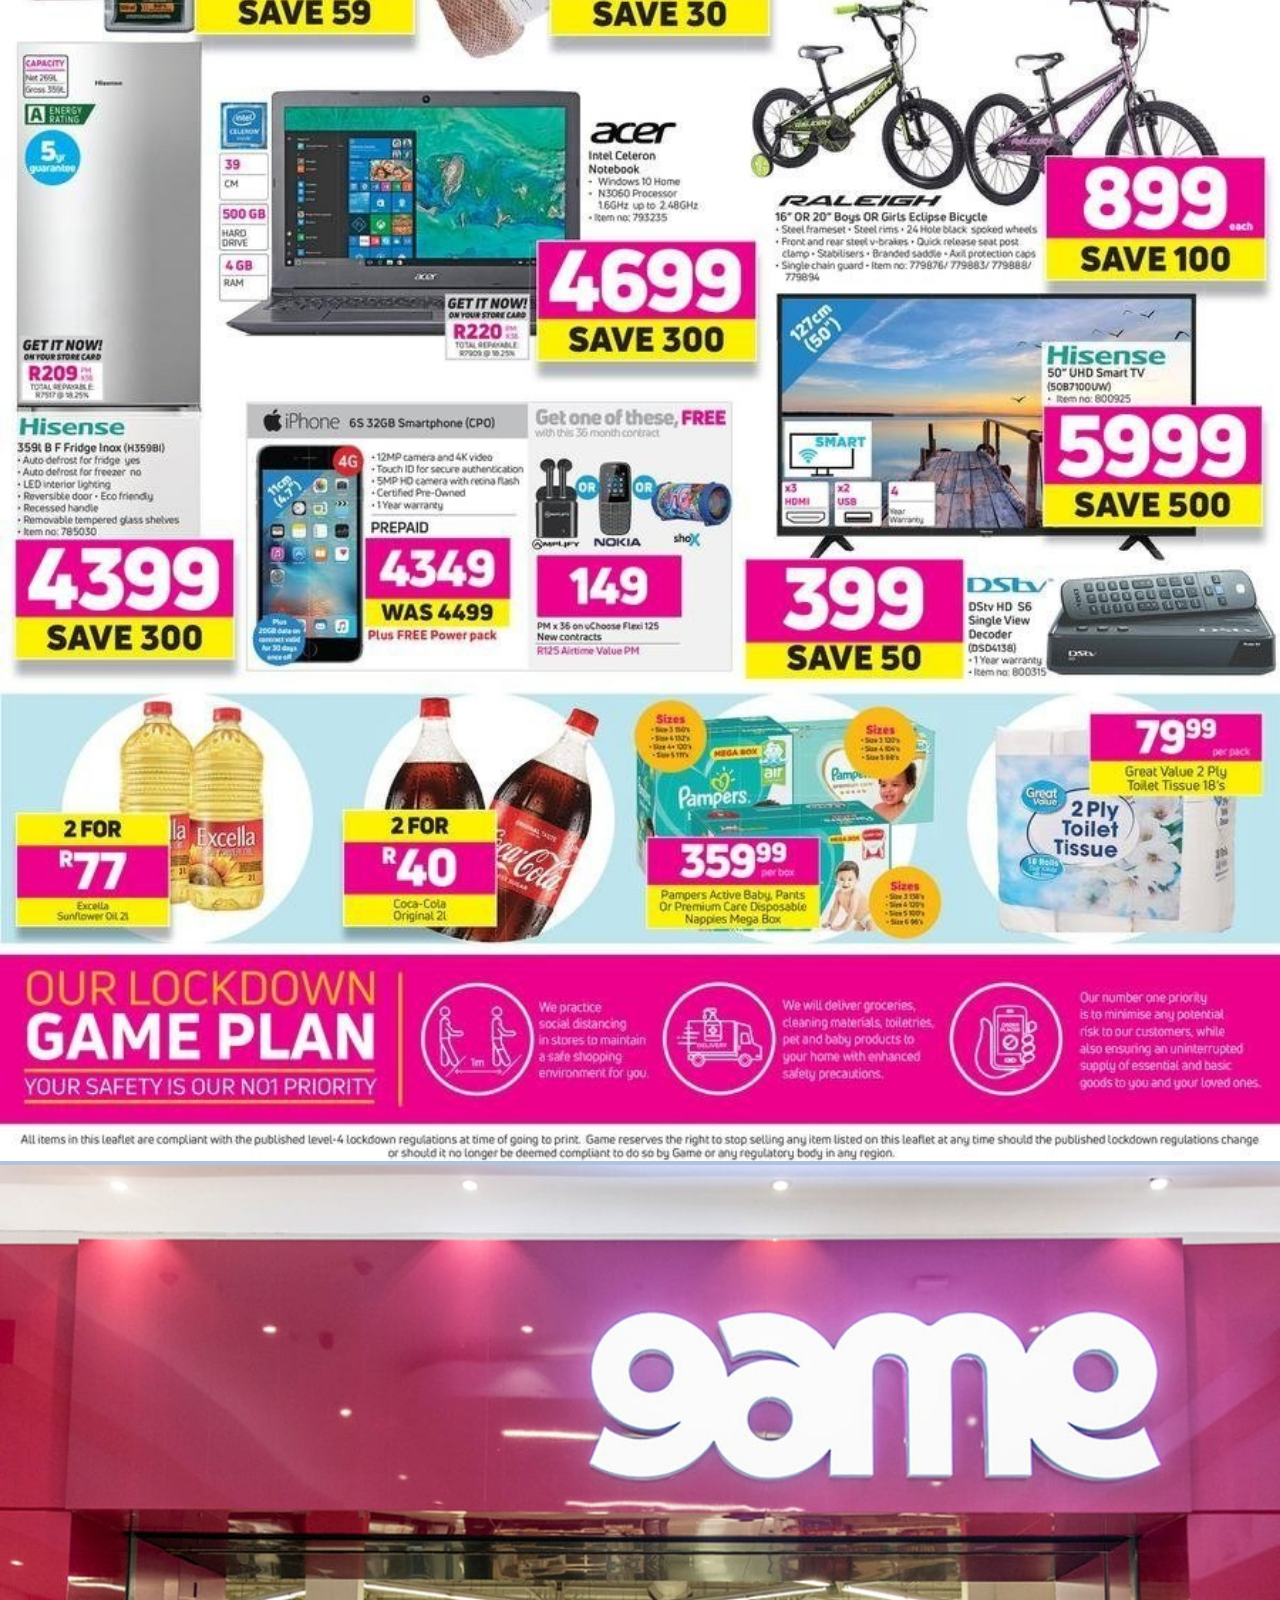
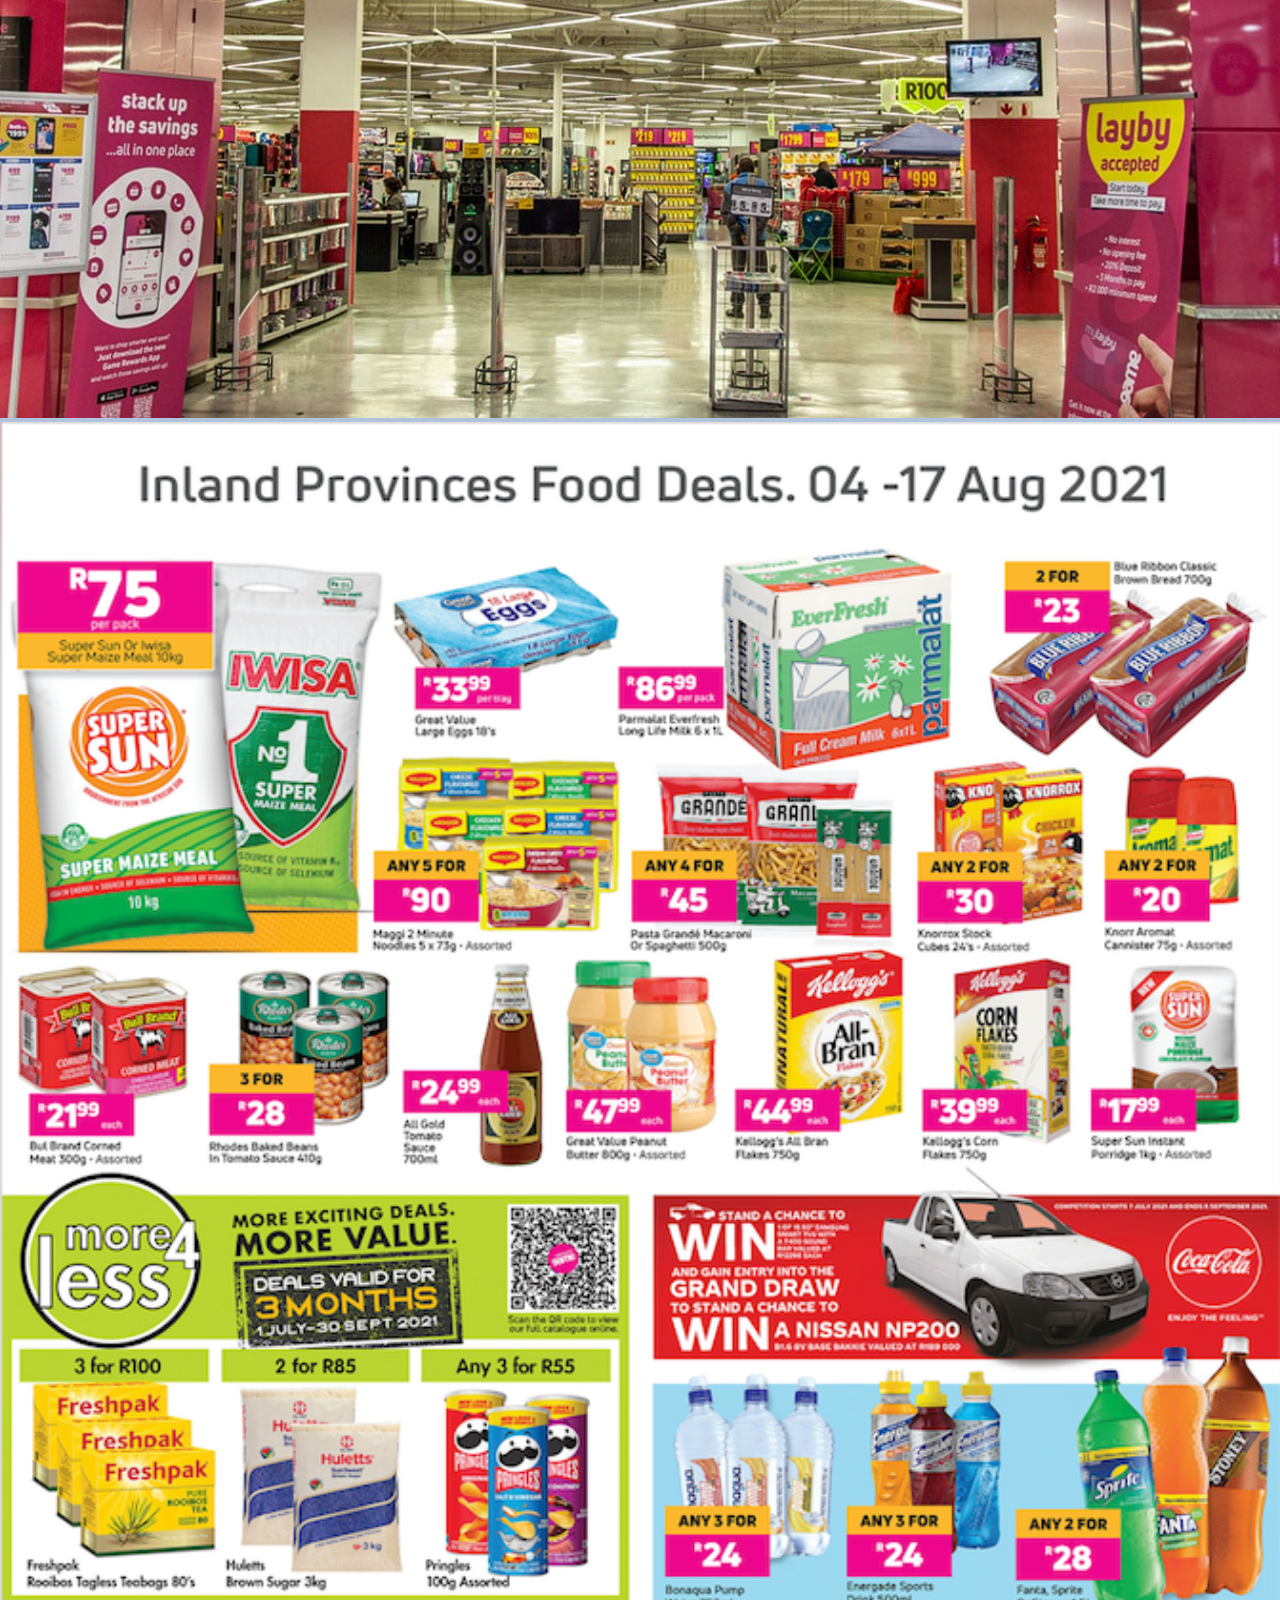
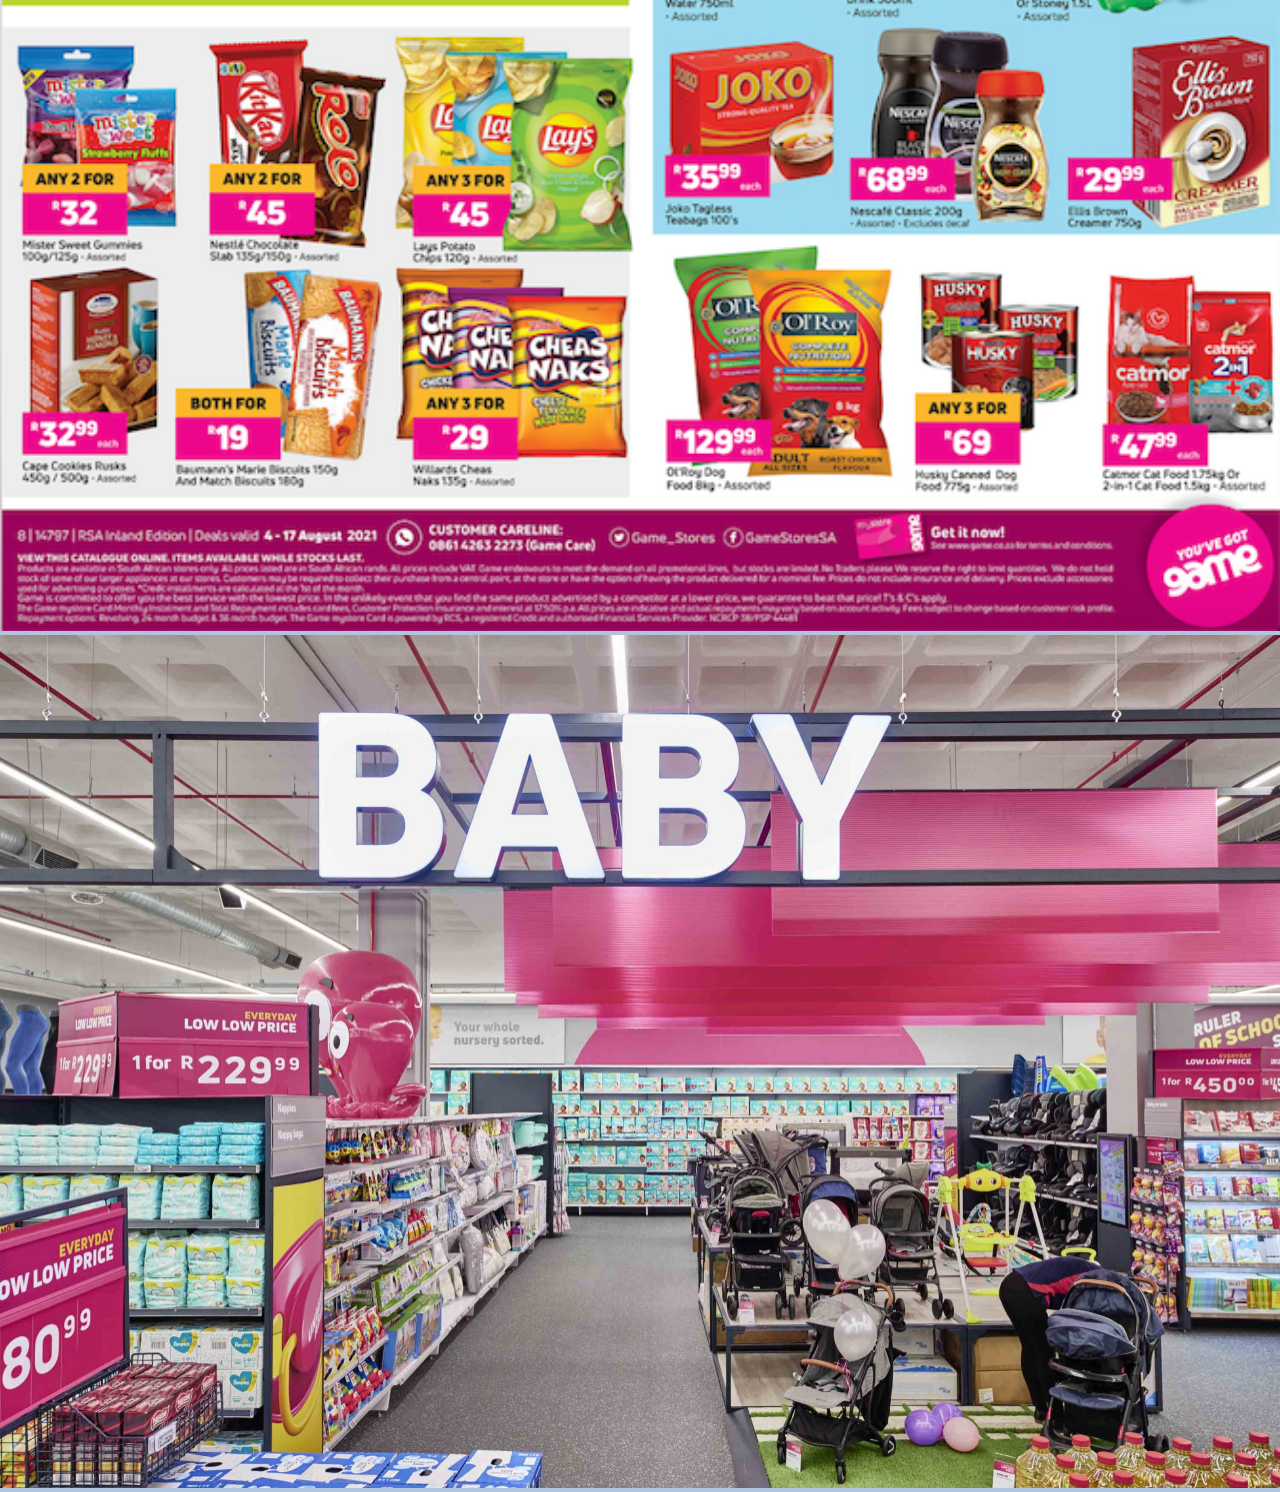
<file: game.html>
<!DOCTYPE html>
<html>
    <head>
        <link rel="stylesheet" href="style.css">
    </head>
    <body>
        <div id="header">
        <h1>PINE CITY MALL</h1>
        </div>
        <div id="tabs-top">
            <a href="index.html">HOME</a>
            <a href="map.html">MAP</a>
            <a href="shops.html">SHOPS</a>
        </div>
        <div id="main-home">
            <img src="images/game-logo.png" width="100%"/>
            <p>game is one of massmart holdings Limited stores. It has everything you can possibly think of, stationary, food, phones, tvs, baby's stuff, gym equipment, paints you nameit. </p>
        </div>
        <div>
            <img src="images/game1.jpg" width="100%"/>
            <img src="images/Game.jpg" width="100%"/>
            <img src="images/game2.png" width="100%"/>
            <img src="images/game3.jpg" width="100%"/>
        </div>
        <div id="tabs-bottom">
             <a href="about.html">ABOUT</a>
            <a href="contact.html">CONTACT</a>
            <a href="movies.html">MOVIES</a>
        </div>
    </body>
</html>
</file>
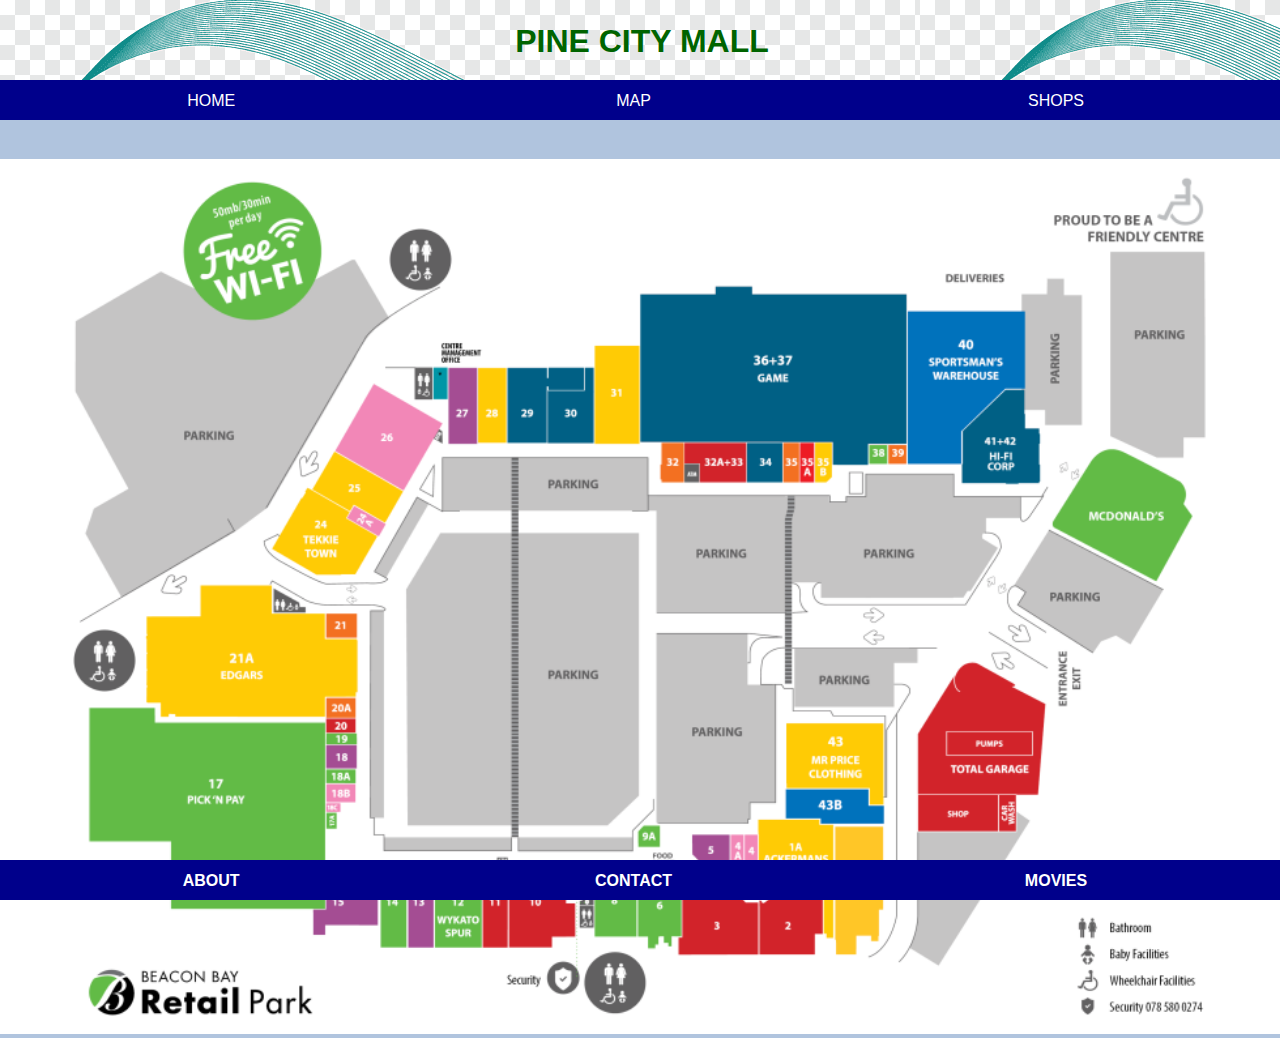
<file: map.html>
<!DOCTYPE html>
<html>
    <head>
        <link rel="stylesheet" href="style.css">
    </head>
    <body>
        <div id="header">
        <h1>PINE CITY MALL</h1>
        </div>
        <div id="tabs-top">
            <a href="index.html">HOME</a>
            <a href="map.html">MAP</a>
            <a href="shops.html">SHOPS</a>
        </div>
        <h4>WELCOME TO PINE CITY MALL THE FIRST OF ITS KIND</h4>
        <div id="main-home">
            <img src="images/map....png" width="100%"/>
        </div>
        <div id="tabs-bottom">
             <a href="about.html">ABOUT</a>
            <a href="contact.html">CONTACT</a>
            <a href="movies.html">MOVIES</a>
        </div>
    </body>
</html>
</file>
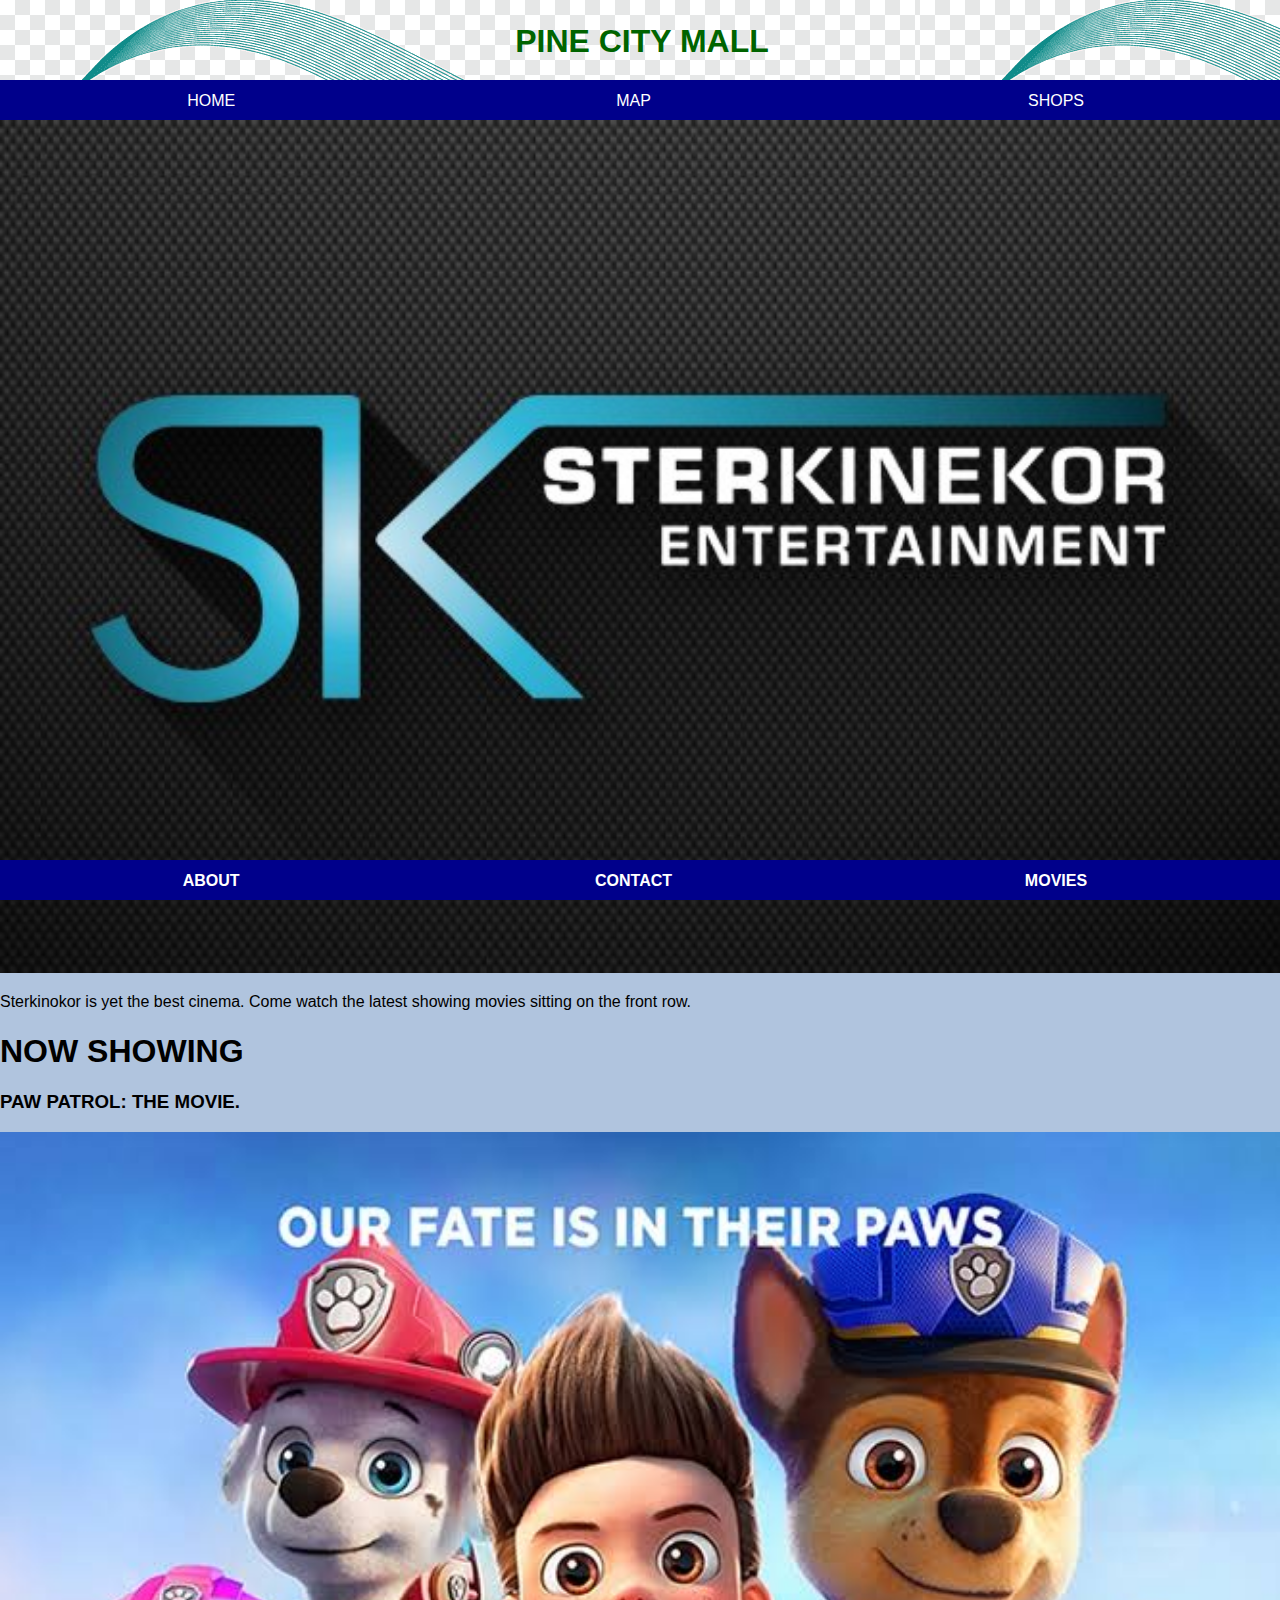
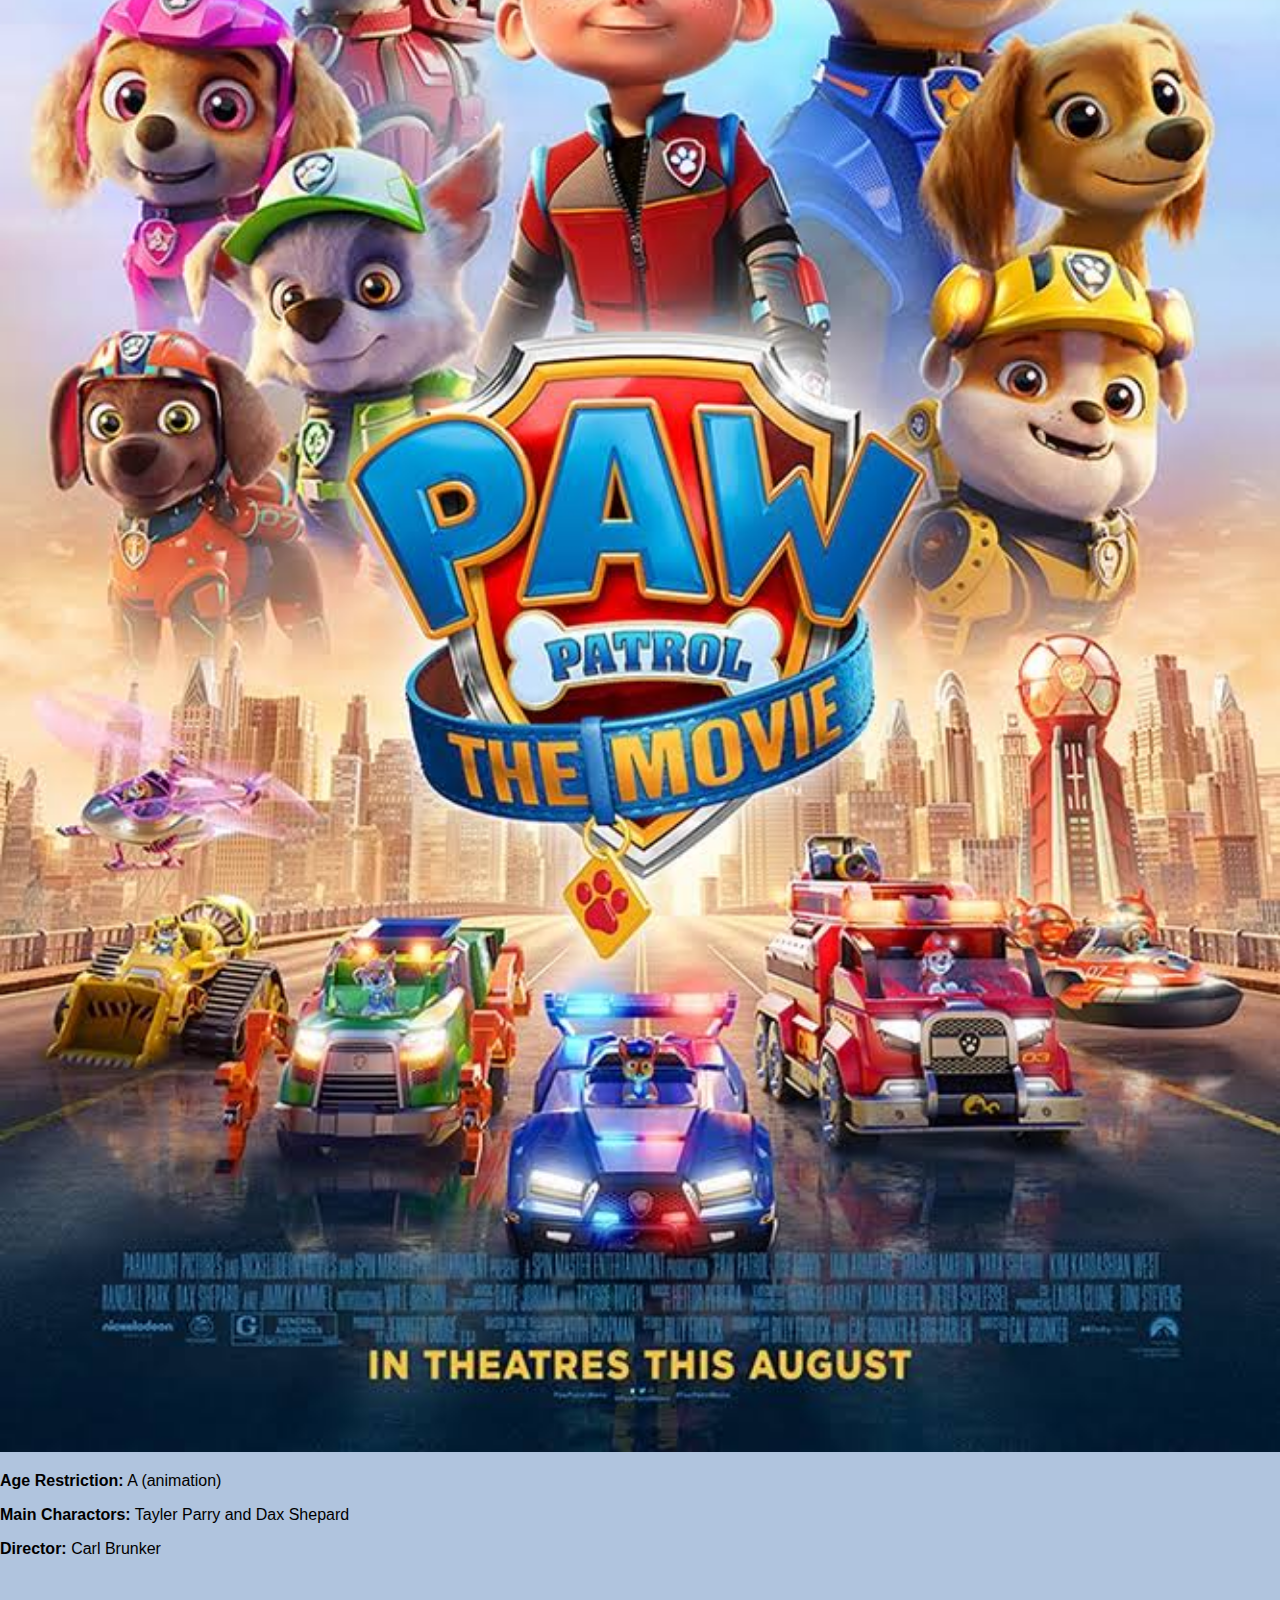
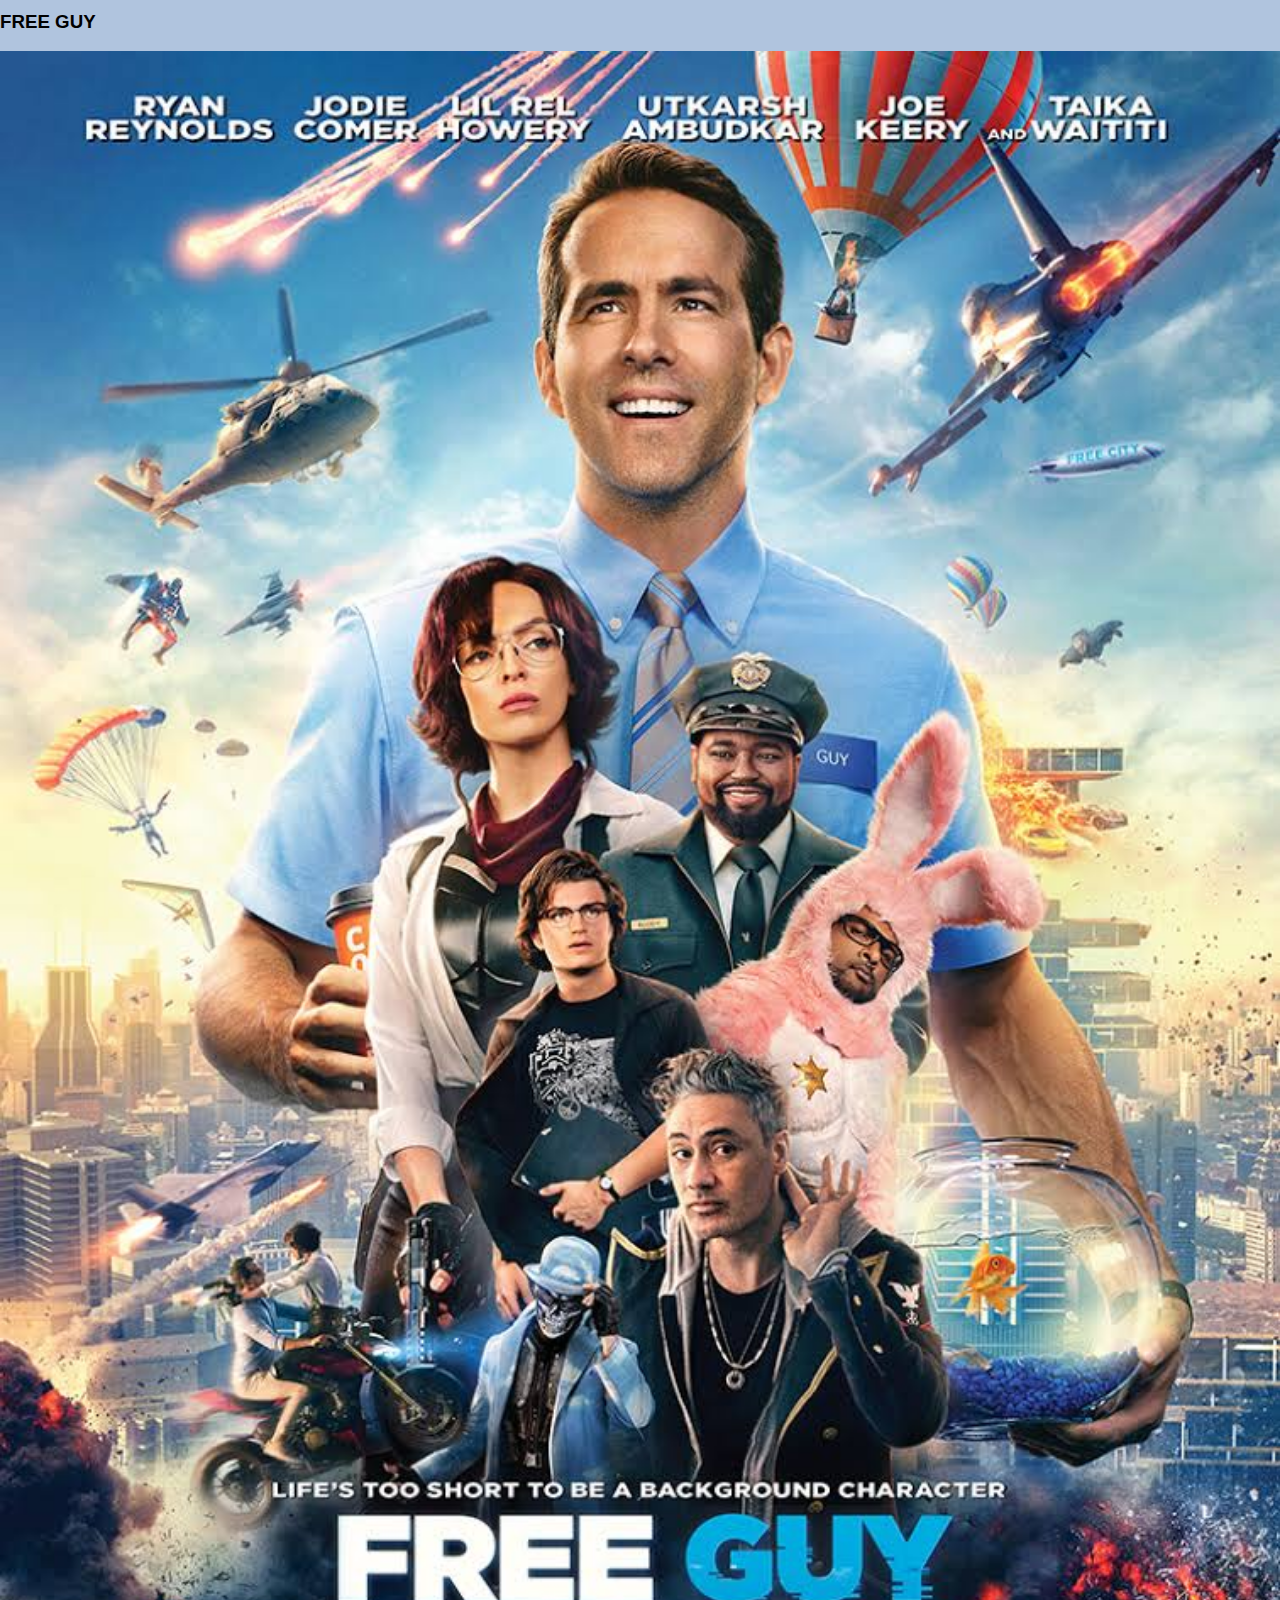
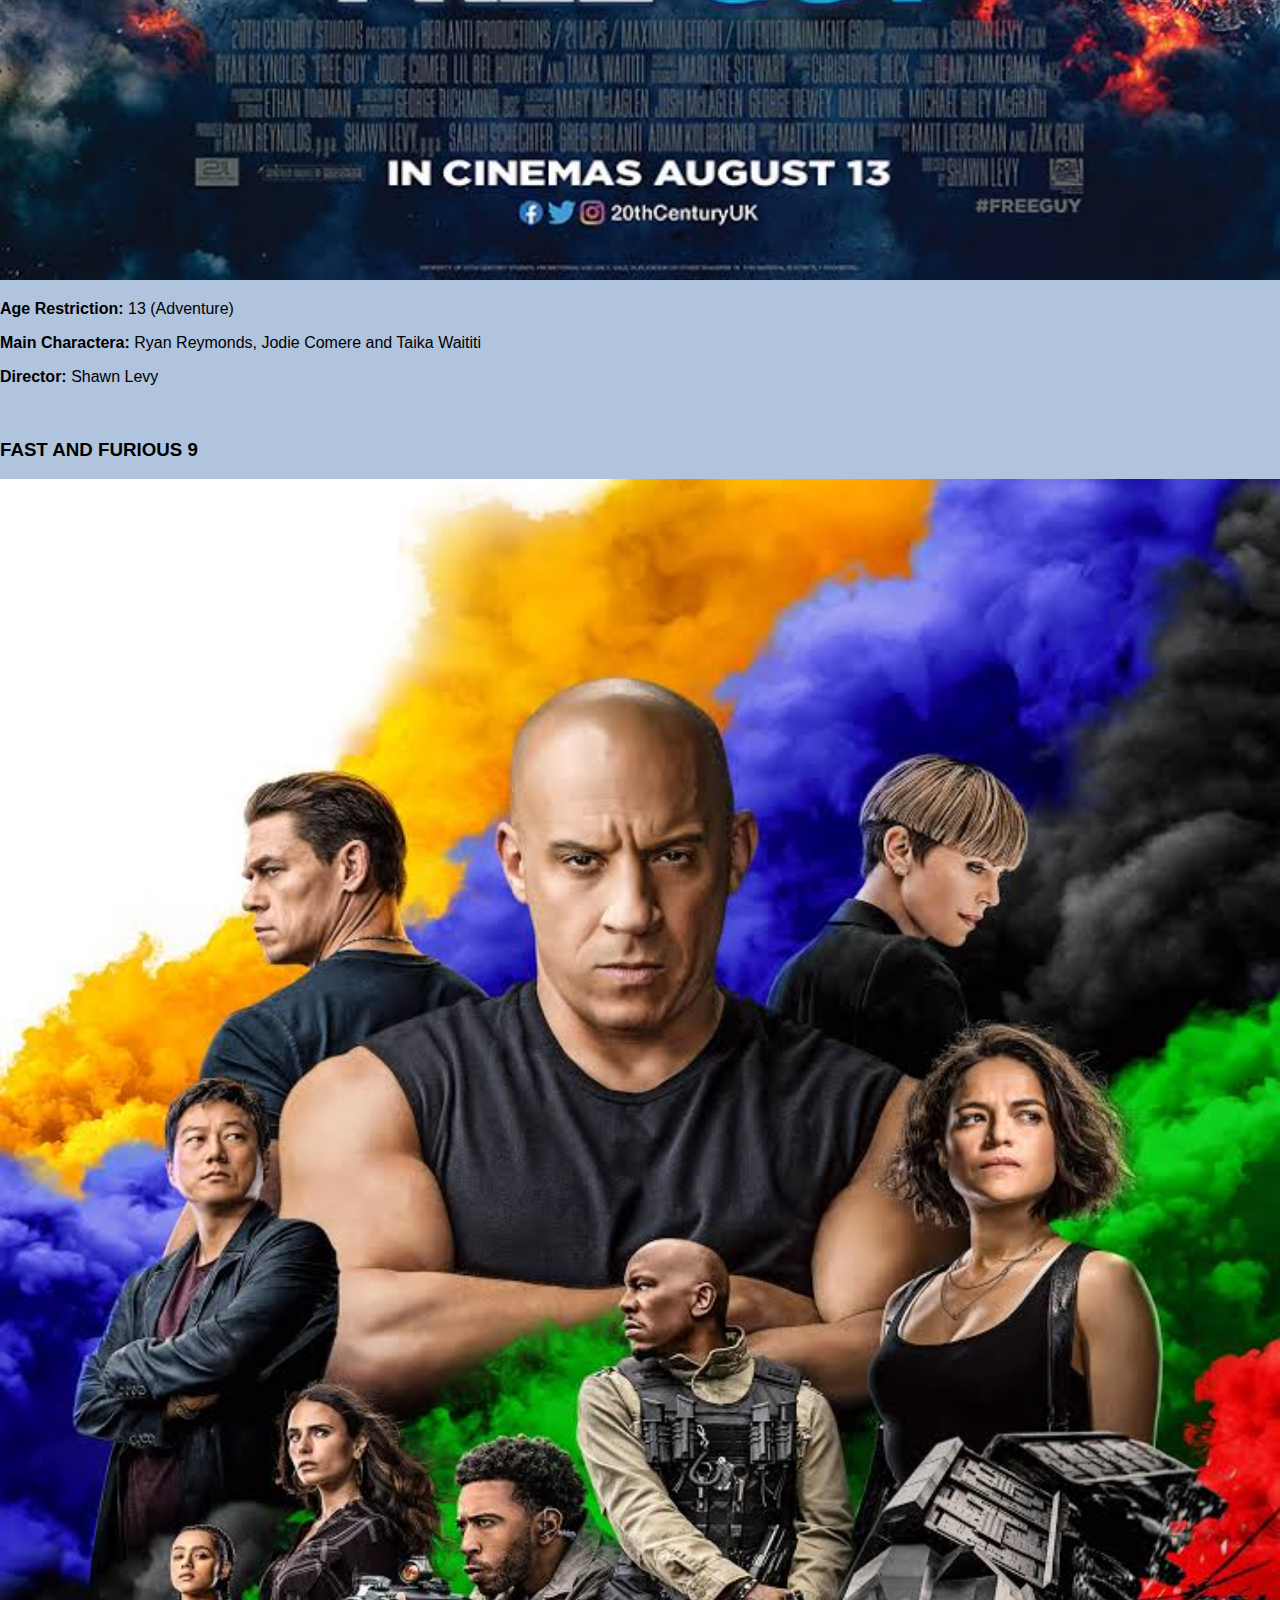
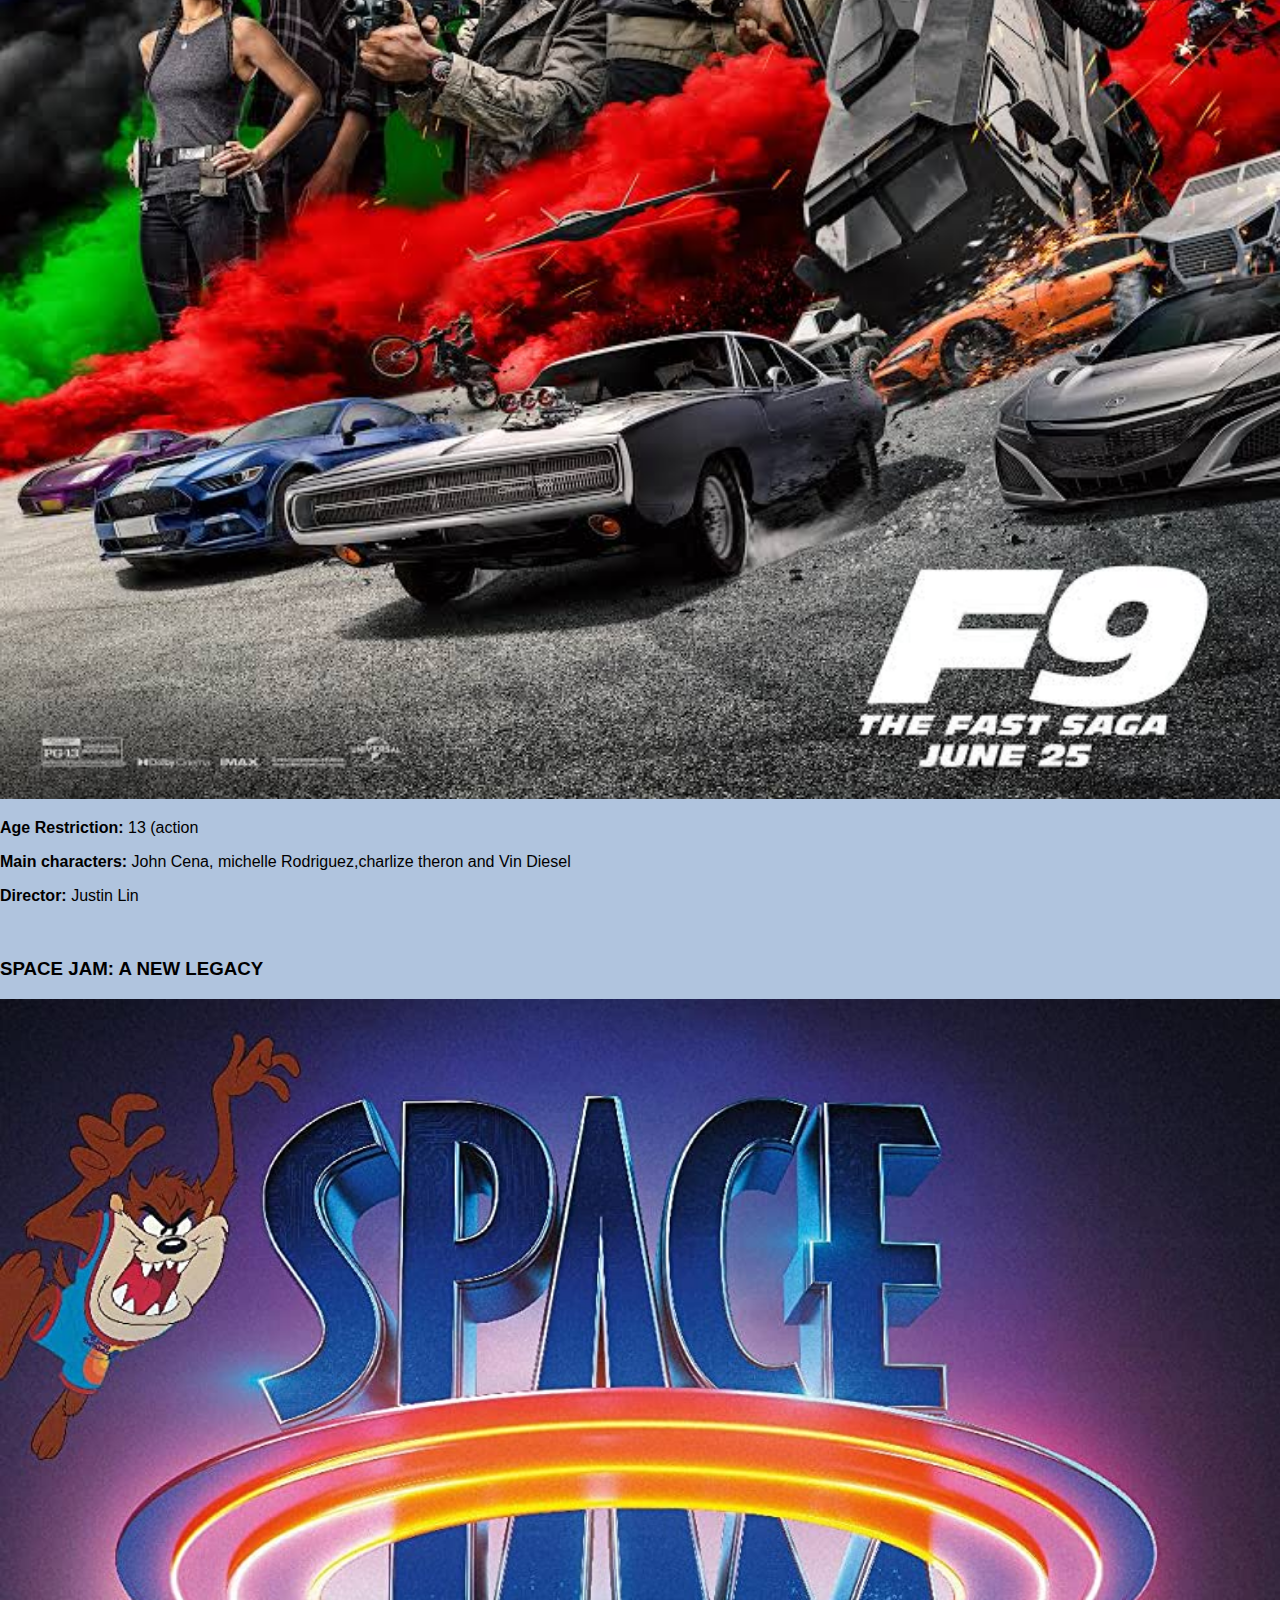
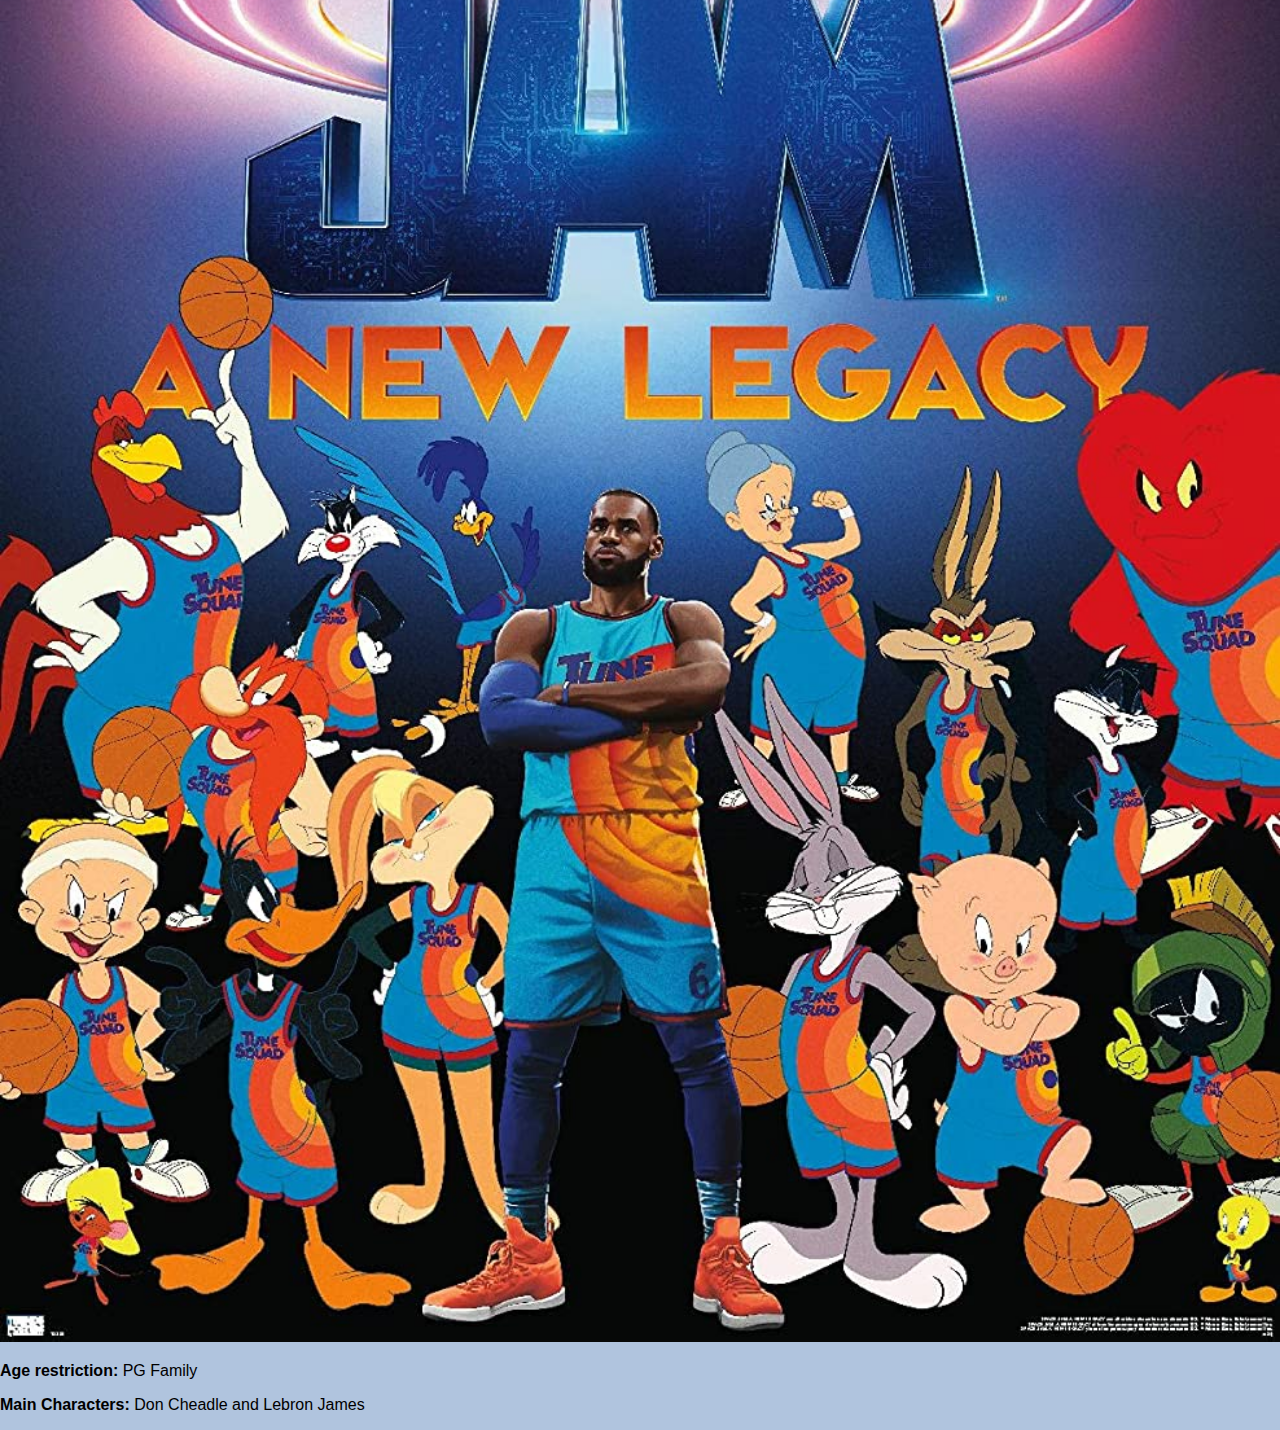
<file: movies.html>
<!DOCTYPE html>
<html>
    <head>
        <link rel="stylesheet" href="style.css">
    </head>
    <body>
        <div id="header">
        <h1>PINE CITY MALL</h1>
        </div>
        <div id="tabs-top">
            <a href="index.html">HOME</a>
            <a href="map.html">MAP</a>
            <a href="shops.html">SHOPS</a>
        </div>
        <div id="main-home">
            <a href="movies.html"><img src="images/SK-logo.jpg" Width="100%"/></a>
            <p>Sterkinokor is yet the best cinema. Come watch the latest showing movies sitting on the front row.</p>
        </div>
        <h1>NOW SHOWING</h1>
        <div>
            <h3>PAW PATROL: THE MOVIE.</h3>
            <a href="paw-patrol.html"><img src="images/paw patrol.jpg" width="100%"/></a>
            <p><b>Age Restriction:</b> A (animation)</p>
            <p><b>Main Charactors:</b> Tayler Parry and Dax Shepard</p>
            <p><b>Director:</b> Carl Brunker</p>
            <br/>
            <h3>FREE GUY</h3>
            <a href="free-guy.html"><img src="images/free guy.jpg" width="100%"/></a>
            <p><b>Age Restriction:</b> 13 (Adventure)</p>
            <p><b>Main Charactera:</b> Ryan Reymonds, Jodie Comere and Taika Waititi</p>
            <p><b>Director:</b> Shawn Levy</p>
            <br/>
            <h3>FAST AND FURIOUS 9</h3>
            <a href="fast_furious9.html"><img src="images/fast furious.jpg" width="100%"/></a>
            <p><b>Age Restriction:</b> 13 (action</p>
            <p><b>Main characters:</b> John Cena, michelle Rodriguez,charlize theron and Vin Diesel</p>
            <p><b>Director:</b> Justin Lin</p>
            <br/>
            <h3>SPACE JAM: A NEW LEGACY</h3>
            <a href="space-jam.html"><img src="images/spacejaaam.jpg" width="100%"/></a>
            <p><b>Age restriction:</b> PG Family</p>
            <p><b>Main Characters:</b> Don Cheadle and Lebron James</p>
        </div>
        <div id="tabs-bottom">
             <a href="about.html">ABOUT</a>
            <a href="contact.html">CONTACT</a>
            <a href="movies.html">MOVIES</a>
        </div>
    </body>
</html>
</file>
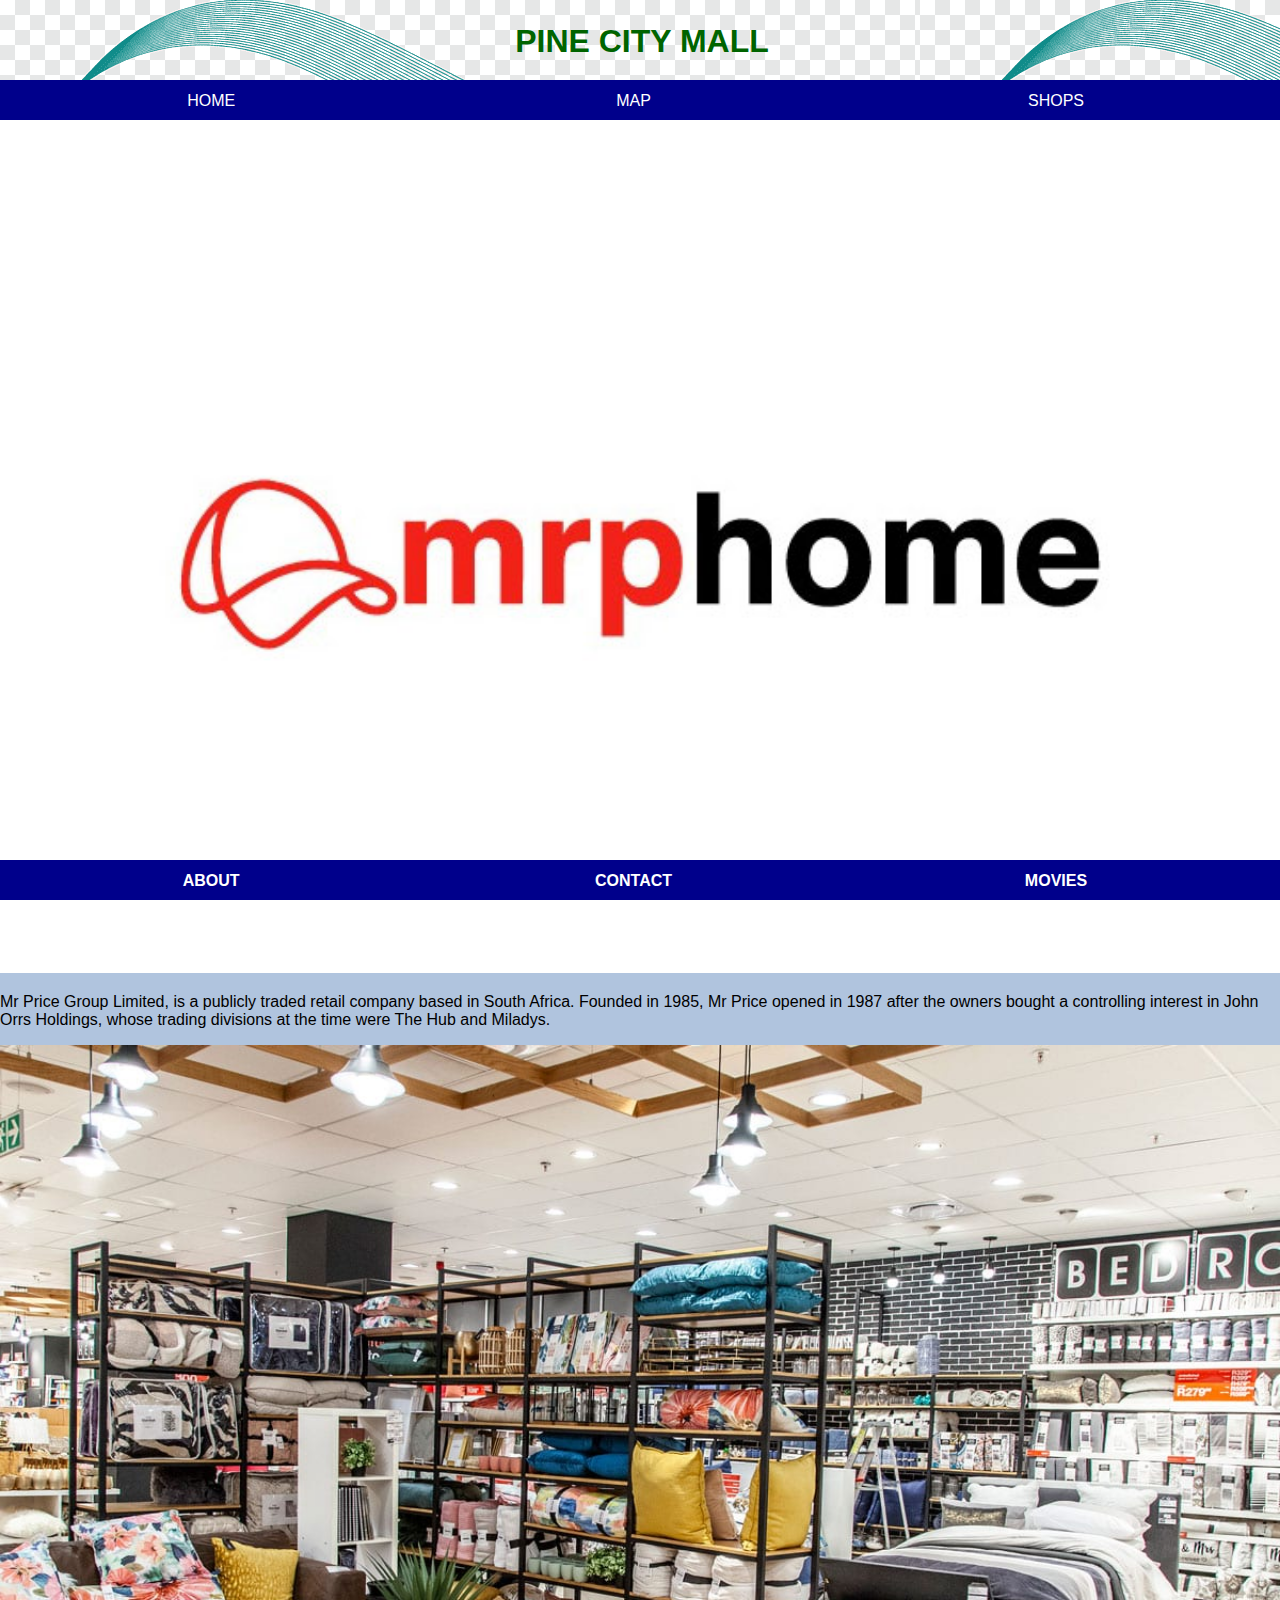
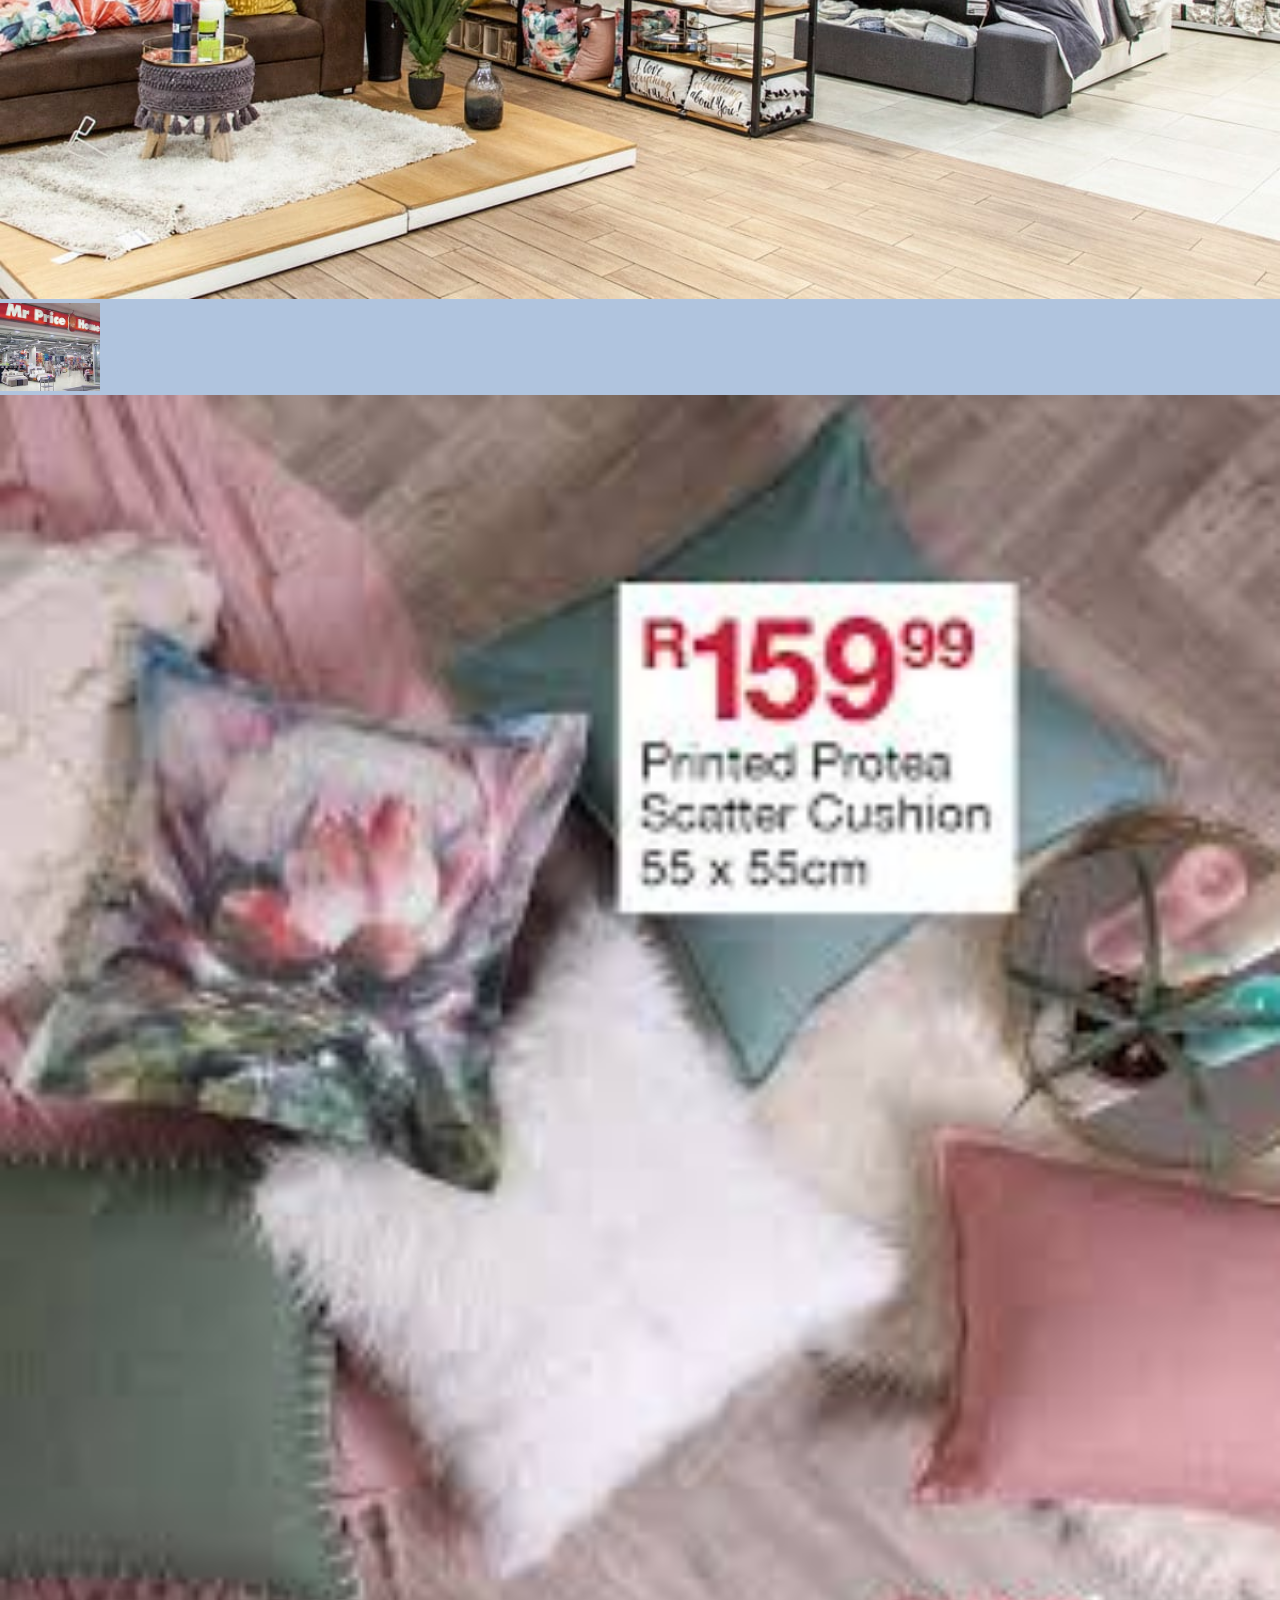
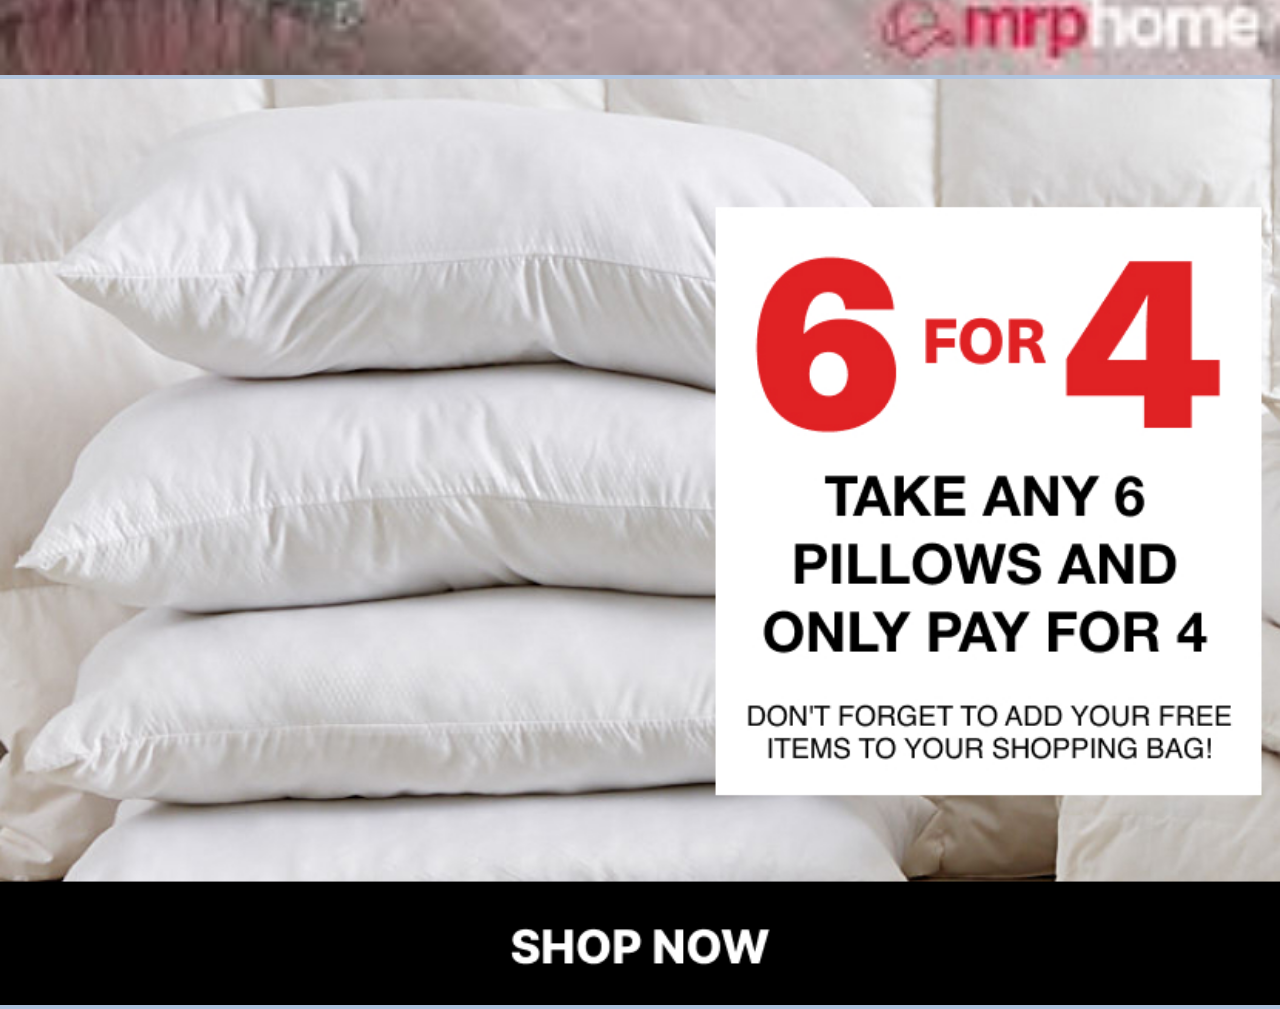
<file: mrprice-home.html>
<!DOCTYPE html>
<html>
    <head>
        <link rel="stylesheet" href="style.css">
    </head>
    <body>
        <div id="header">
        <h1>PINE CITY MALL</h1>
        </div>
        <div id="tabs-top">
            <a href="index.html">HOME</a>
            <a href="map.html">MAP</a>
            <a href="shops.html">SHOPS</a>
        </div>
        <div id="main-home">
            <img src="images/mrphome-logo.jpg" width="100%"/>
            <p>Mr Price Group Limited, is a publicly traded retail company based in South Africa. Founded in 1985, Mr Price opened in 1987 after the owners bought a controlling interest in John Orrs Holdings, whose trading divisions at the time were The Hub and Miladys.</p>
        </div>
        <div>
            <img src="images/Mr-Price-Home.jpg" width="100%"/>
            <img src="images/mrp home2.jpg" width="100"/>
            <img src="images/mrphome.jpg" width="100%"/>
            <img src="images/mrphome1.jpg" width="100%"/>
        </div>
        <div id="tabs-bottom">
             <a href="about.html">ABOUT</a>
            <a href="contact.html">CONTACT</a>
            <a href="movies.html">MOVIES</a>
        </div>
    </body>
</html>
</file>
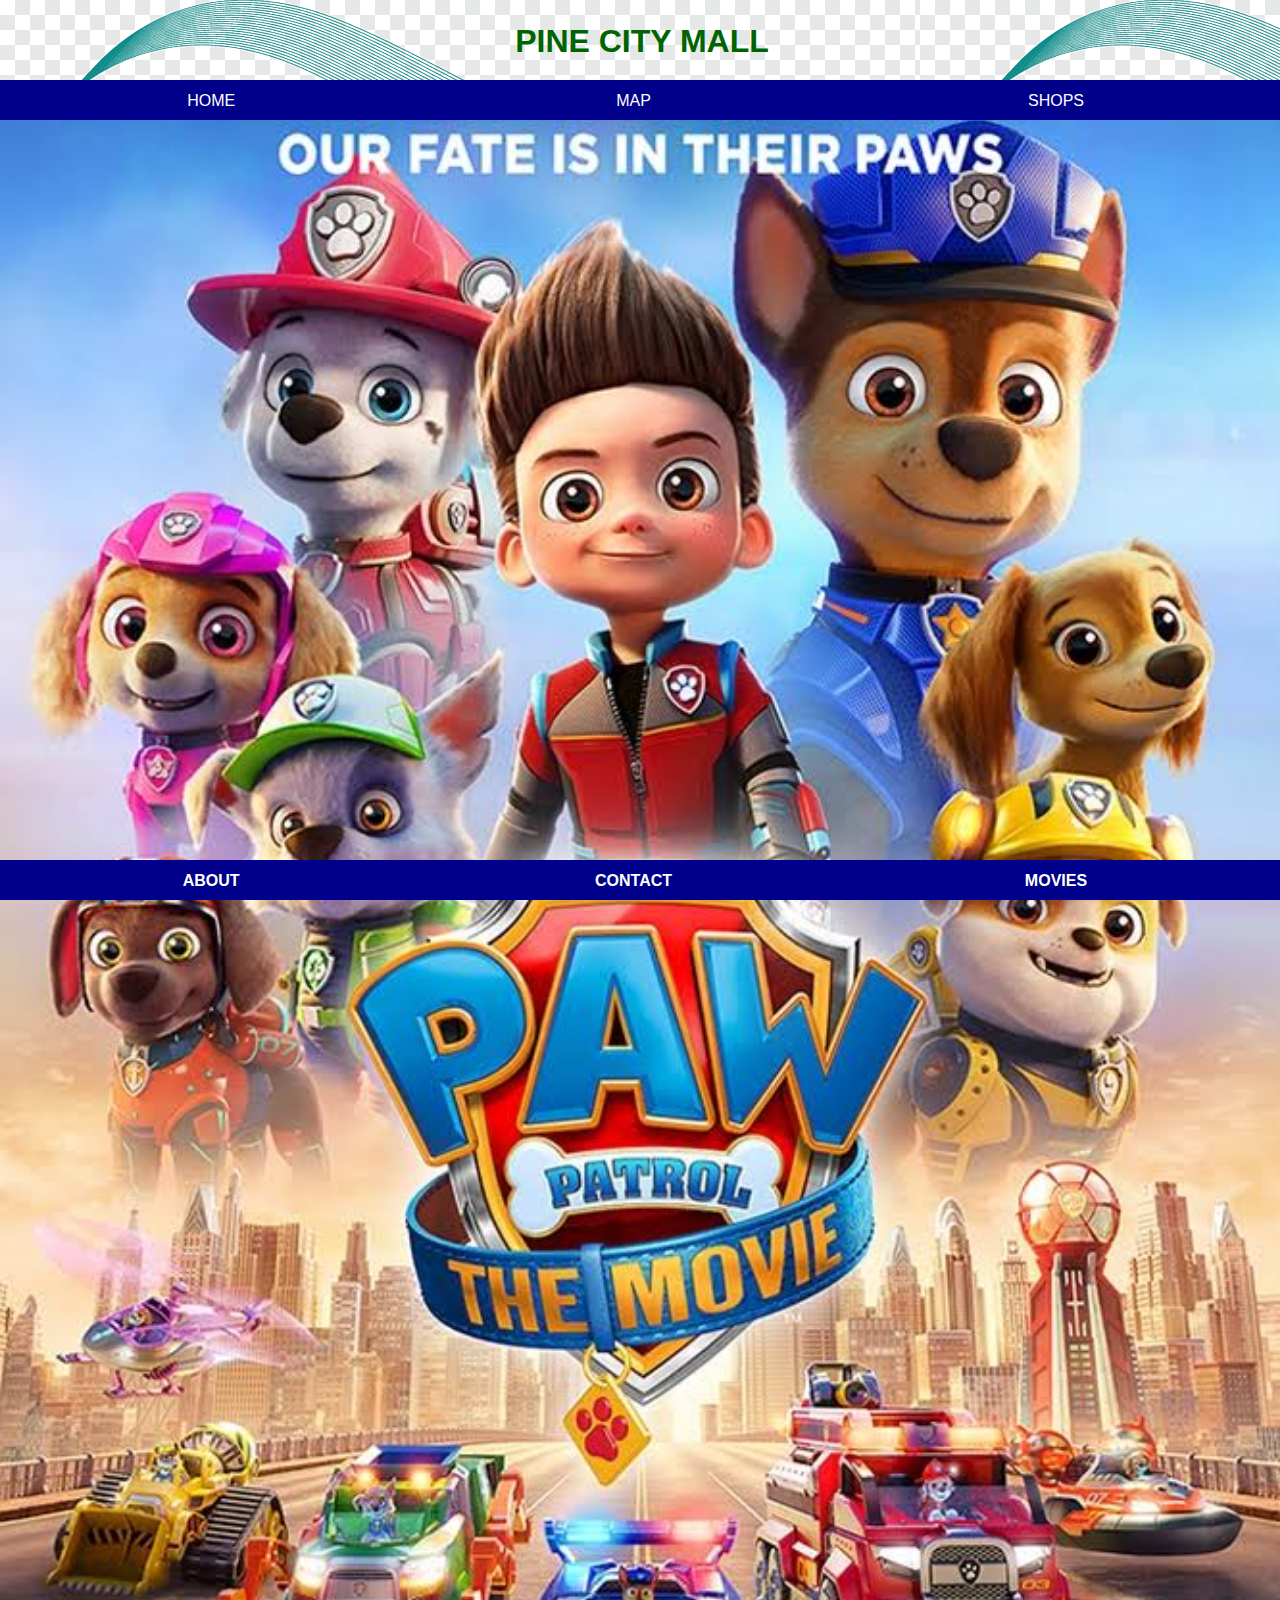
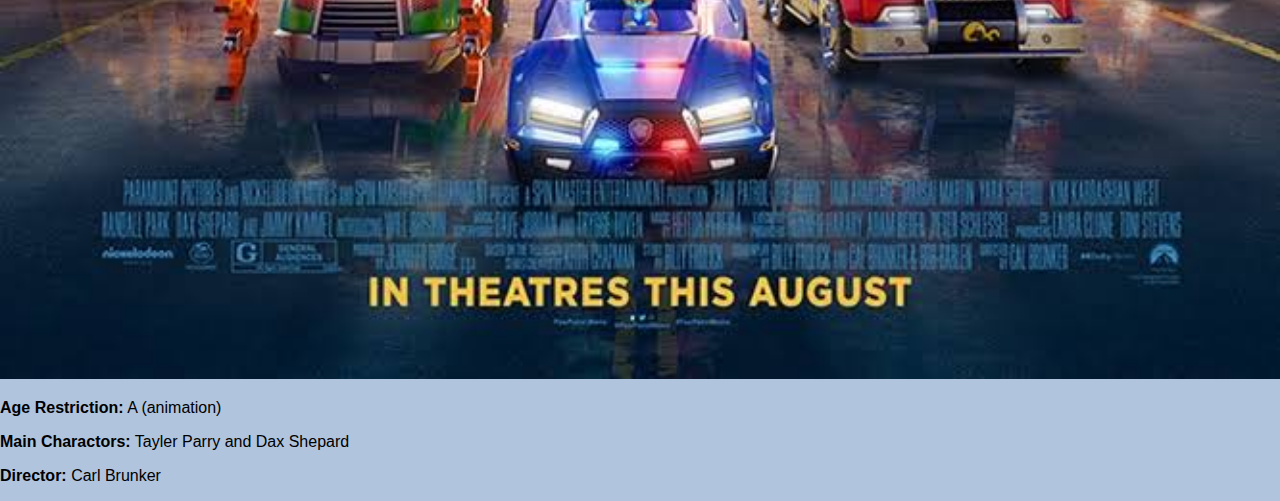
<file: paw-patrol.html>
<!DOCTYPE html>
<html>
    <head>
        <link rel="stylesheet" href="style.css">
    </head>
    <body>
        <div id="header">
        <h1>PINE CITY MALL</h1>
        </div>
        <div id="tabs-top">
            <a href="index.html">HOME</a>
            <a href="map.html">MAP</a>
            <a href="shops.html">SHOPS</a>
        </div>
        <div>
           <h3>PAW PATROL: THE MOVIE</h3>
            <img src="images/paw patrol.jpg" width=100%/>
            <p><b>Age Restriction:</b> A (animation)</p>
            <p><b>Main Charactors:</b> Tayler Parry and Dax Shepard</p>
            <p><b>Director:</b> Carl Brunker</p> 
        </div>
        <div id="tabs-bottom">
             <a href="about.html">ABOUT</a>
            <a href="contact.html">CONTACT</a>
            <a href="movies.html">MOVIES</a>
        </div>
    </body>
</html>
</file>
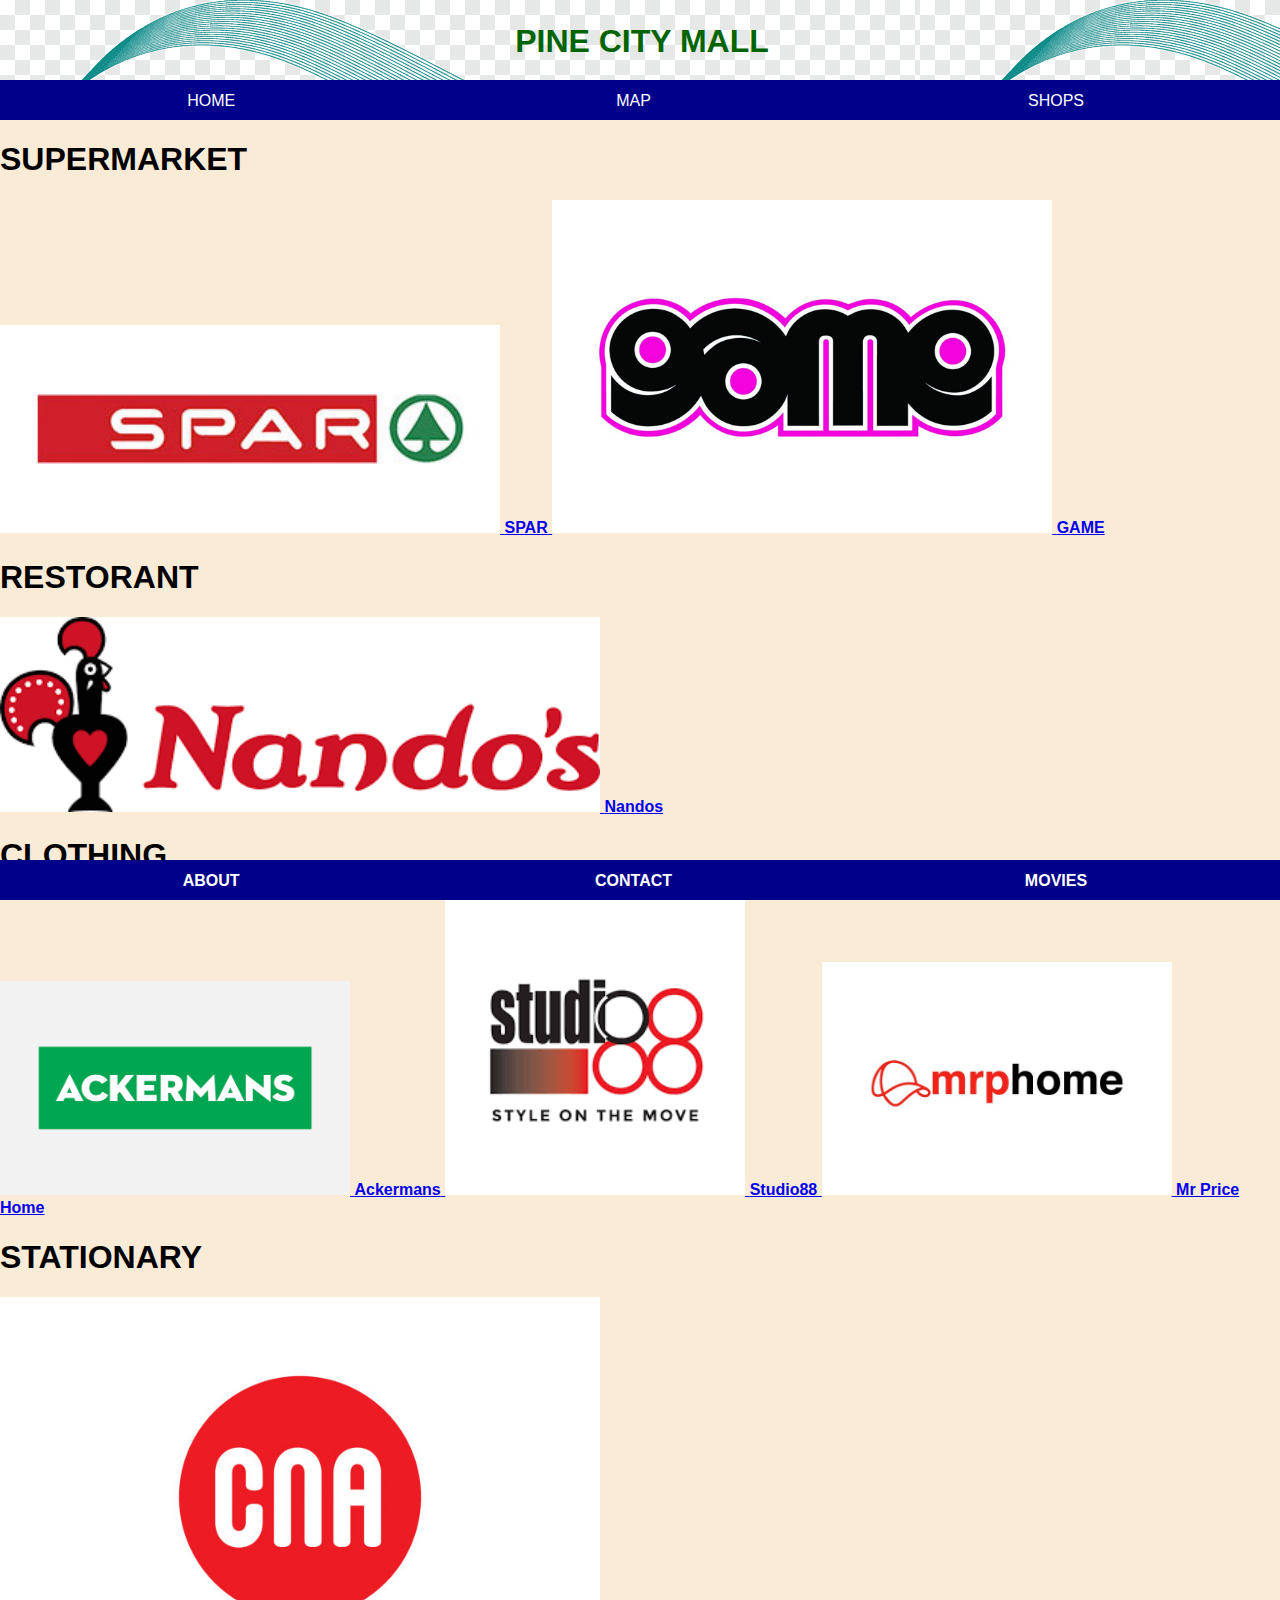
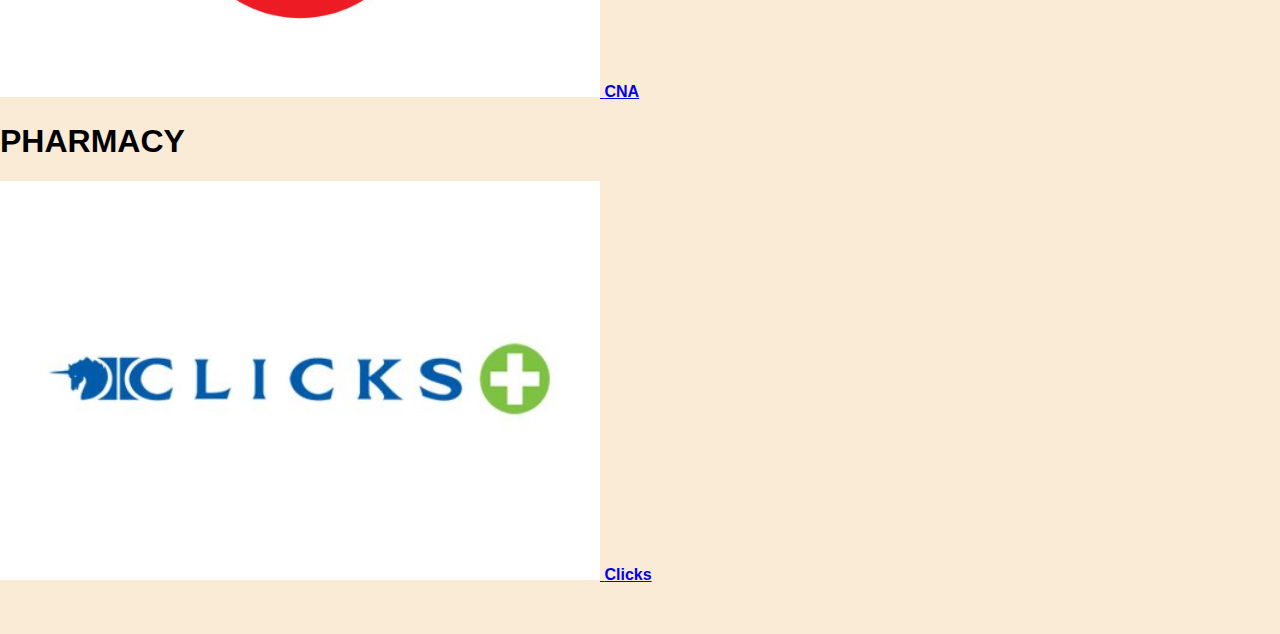
<file: shops.html>
<!DOCTYPE html>
<html>
    <head>
        <link rel="stylesheet" href="style.css">
    </head>
    <body>
        <div id="header">
        <h1>PINE CITY MALL</h1>
        </div>
        <div id="tabs-top">
            <a href="index.html">HOME</a>
            <a href="map.html">MAP</a>
            <a href="shops.html">SHOPS</a>
        </div>
        <div id=main>
            <div id="content">
                <h1>SUPERMARKET</h1>
                <a class="info-box"href="spar.html">
                    <img src="images/spar-logo.jpg" width="500"/>
                <b>SPAR</b>
                </a>
                    <a class="info-box"href="game.html">
                    <img src="images/game-logo.png"  width="500"/>
                <b>GAME</b>
                </a>  
                    <h1>RESTORANT</h1>
                    <a class="info-box"href="nandos.html"> 
                    <img src="images/nandos-logo.png" width="600"/>
                <b>Nandos</b>
                </a>
                    <h1>CLOTHING</h1>
                    <a class="info-box"href="ackermans.html">
                    <img src="images/ackermans-logo.png" width="350"/>
                <b>Ackermans</b>
                </a>
                    <a class="info-box"href="studio88.html">
                    <img src="images/studio88-logo.png" width="300"/>
                <b>Studio88</b>
                </a>
                    <a class="info-box"href="mrprice-home.html">
                    <img src="images/mrphome-logo.jpg" width="350"/>
                <b>Mr Price Home</b>
                </a>
                    <h1>STATIONARY</h1>   
                    <a class="info-box"href="cna.html">
                    <img src="images/cna-logo.jpg" width="600"/>
                <b>CNA</b>
                </a>
                    <h1>PHARMACY</h1>
                    <a class="info-box"href="clicks.html">
                    <img src="images/clicks-logo.jpg" width="600"/>
                <b>Clicks</b>    
                </a>
            </div>
        </div>
        <div id="tabs-bottom">
             <a href="about.html">ABOUT</a>
            <a href="contact.html">CONTACT</a>
            <a href="movies.html">MOVIES</a>
        </div>
    </body>
</html>
</file>
<file: style.css>
body{
    padding: 0;
    margin: 0;
    font-family: Helvetica;
    background-color: lightsteelblue;
    
}

/*===============HEADER==============*/

#header{
    position: fixed;
    top: 0px;
    left: 0Px;
    z-index: 500;
    width: 100%;
    height: 80px;
    background-image: url(images/background.png);
    background-repeat: repeat-x;
    font-family: helvetica, sans-serif;
    font-weight: 900;
    color: darkgreen;
    padding: 2px;
    text-align: center;
}

#header-text{
    display: block;
    margin: auto;
    height: 70%;
    padding-top: 15px;   
}

/*==============TOP-TABS===============*/

#tabs-top{
    position: fixed;
    top: 80px;
    left: 0;
    z-index: 500;
    width: 100%;
    height: 40px;
    background-color: darkblue;
}
#tabs-top a{
    float: left;
    display: block;
    width: 33%;
    height: 35px;
    color: white;
    text-align: center;
    text-decoration: none;
    padding-top: 12px;
}

/*================MAIN-HOME===========*/

#main-home{
    margin-top: 120px;
}

/*==============BOTTOM-TABS===========*/

#tabs-bottom{
    position: fixed;
    bottom: 0;
    left: 0;
    z-index: 500;
    width: 100%;
    height: 40px;
    background-color: darkblue;
}

#tabs-bottom a{
    float:left;
    display: block;
    width: 33%;
    height: 35px;
    font-weight: 700;
    color: white;
    text-align:  center;
    text-decoration: none;
    padding-top: 12px;
}

/*==============MAIN-HOME==============*/

#main{
    margin-top: 119px;
    background-repeat: repeat-x;
    background-color: antiquewhite;
}

#content{
    padding-top: 1px;
    padding-bottom: 50px;
}

h2{
    font-family: fantasy;
    color: blueviolet;
}

input{
    width: 100%;
    height: 25px;
    margin: 12px 0;
    border: 1px solid #929292;
}

textarea{
    width: 100%;
    height: 25px;
    margin: 12px 0;
    border: 1px solid#929292;
}

.button{
    display: block;
    background-color: royalblue;
    text-decoration: none;
    text-align: center;
    color: white;
    font-size: 16px;
    margin: 12px;
    padding: 8px 0;
    }
</file>
